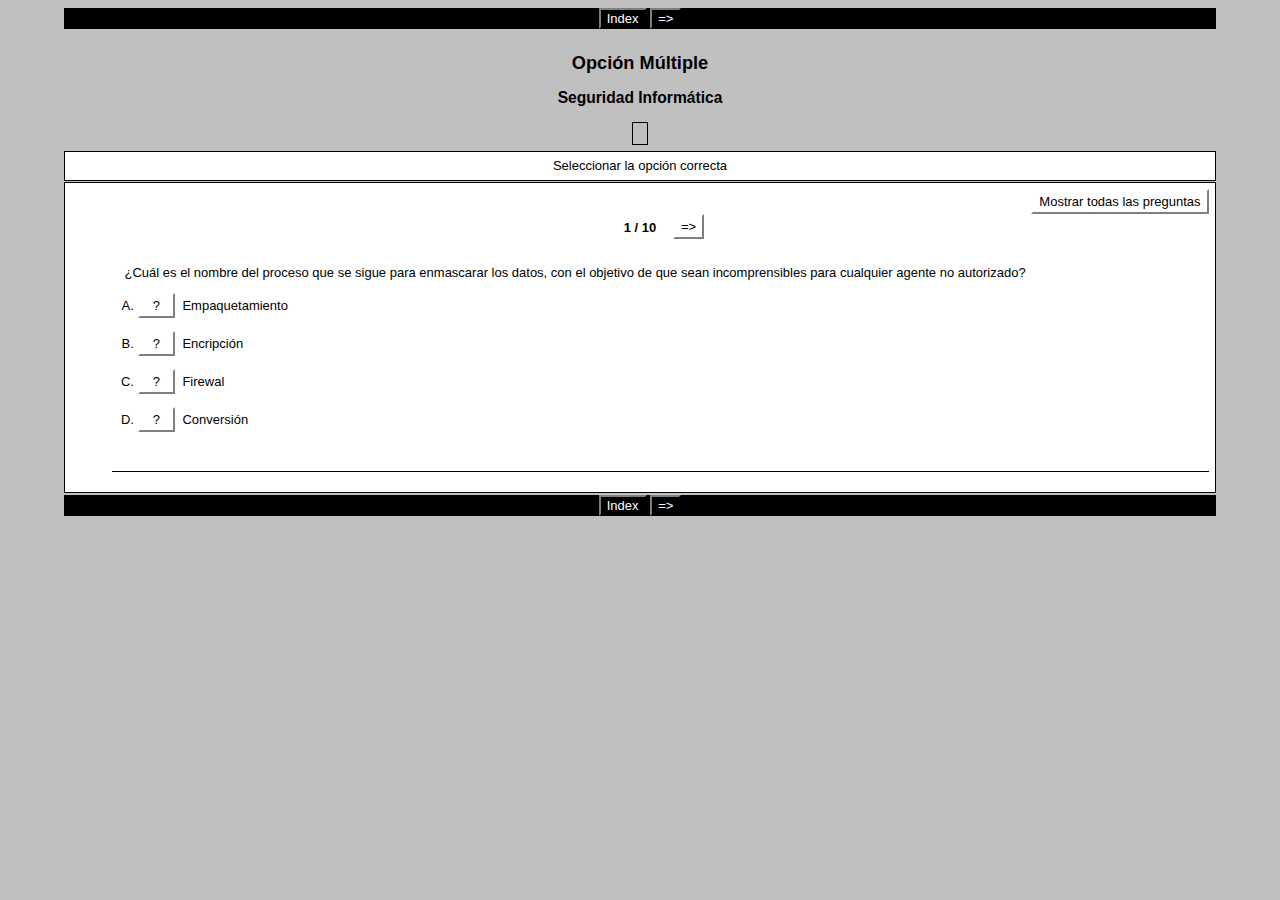
<file: quiz_frame.htm>
<?xml version="1.0"?>
       <!DOCTYPE html PUBLIC "-//W3C//DTD XHTML 1.1//EN" "xhtml11.dtd">
       <html xmlns="http://www.w3.org/1999/xhtml"
             xml:lang="en"><head><meta name="author" content="Created with Hot Potatoes by Half-Baked Software, registered to ferjaher."></meta><meta name="keywords" content="Hot Potatoes, Hot Potatoes, Half-Baked Software, Windows, University of Victoria"></meta>

<link rel="schema.DC" href="http://purl.org/dc/elements/1.1/" />
<meta name="DC:Creator" content="ferjaher" />
<meta name="DC:Title" content="Opci&#x00F3;n M&#x00FA;ltiple" />


<meta http-equiv="Content-Type" content="text/html; charset=iso-8859-1" /> 

<title>
Opci&#x00F3;n M&#x00FA;ltiple
</title>

<!-- Made with executable version 6.3 Release 0 Build 4 -->

<!-- The following insertion allows you to add your own code directly to this head tag from the configuration screen -->



<style type="text/css">


/* This is the CSS stylesheet used in the exercise. */
/* Elements in square brackets are replaced by data based on configuration settings when the exercise is built. */

/* BeginCorePageCSS */

/* Made with executable version 6.3 Release 0 Build 4 */


/* Hack to hide a nested Quicktime player from IE, which can't handle it. */
* html object.MediaPlayerNotForIE {
	display: none;
}

body{
	font-family: Geneva,Arial,sans-serif;
	background-color: #C0C0C0;
	color: #000000;
 
	margin-right: 5%;
	margin-left: 5%;
	font-size: small;
}

p{
	text-align: left;
	margin: 0px;
	font-size: 100%;
}

table,div,span,td{
	font-size: 100%;
	color: #000000;
}

div.Titles{
	padding: 0.5em;;
	text-align: center;
	color: #000000;
}

button{
	font-family: Geneva,Arial,sans-serif;
	font-size: 100%;
	display: inline;
}

.ExerciseTitle{
	font-size: 140%;
	color: #000000;
}

.ExerciseSubtitle{
	font-size: 120%;
	color: #000000;
}

div.StdDiv{
	background-color: #FFFFFF;
	text-align: center;
	font-size: 100%;
	color: #000000;
	padding: 0.5em;
	border-style: solid;
	border-width: 1px 1px 1px 1px;
	border-color: #000000;
	margin-bottom: 1px;
}

/* EndCorePageCSS */

.RTLText{
	text-align: right;
	font-size: 150%;
	direction: rtl;
	font-family: "Simplified Arabic", "Traditional Arabic", "Times New Roman", Geneva,Arial,sans-serif; 
}

.CentredRTLText{
	text-align: center;
	font-size: 150%;
	direction: rtl;
	font-family: "Simplified Arabic", "Traditional Arabic", "Times New Roman", Geneva,Arial,sans-serif; 
}

button p.RTLText{
	text-align: center;
}

.RTLGapBox{
	text-align: right;
	font-size: 150%;
	direction: rtl;
	font-family: "Times New Roman", Geneva,Arial,sans-serif;
}

.Guess{
	font-weight: bold;
}

.CorrectAnswer{
	font-weight: bold;
}

div#Timer{
	padding: 0.25em;
	margin-left: auto;
	margin-right: auto;
	text-align: center;
	color: #000000;
}

span#TimerText{
	padding: 0.25em;
	border-width: 1px;
	border-style: solid;
	font-weight: bold;
	display: none;
	color: #000000;
}

span.Instructions{

}

div.ExerciseText{

}

.FeedbackText, .FeedbackText span.CorrectAnswer, .FeedbackText span.Guess, .FeedbackText span.Answer{
	color: #000000;
}

.LeftItem{
	font-size: 100%;
	color: #000000;
	text-align: left;
}

.RightItem{
	font-weight: bold;
	font-size: 100%;
	color: #000000;
}

span.CorrectMark{

}

input, textarea{
	font-family: Geneva,Arial,sans-serif;
	font-size: 120%;
}

select{
	font-size: 100%;
}

div.Feedback {
	background-color: #C0C0C0;
	left: 33%;
	width: 34%;
	top: 33%;
	z-index: 1;
	border-style: solid;
	border-width: 1px;
	padding: 5px;
	text-align: center;
	color: #000000;
	position: absolute;
	display: none;
	font-size: 100%;
}




div.ExerciseDiv{
	color: #000000;
}

/* JMatch flashcard styles */
table.FlashcardTable{
	background-color: transparent;
	color: #000000;
	border-color: #000000;
	margin-left: 5%;
	margin-right: 5%;
	margin-top: 2em;
	margin-bottom: 2em;
	width: 90%;
	position: relative;
	text-align: center;
	padding: 0px;
}

table.FlashcardTable tr{
	border-style: none;
	margin: 0px;
	padding: 0px;
	background-color: #FFFFFF;
}

table.FlashcardTable td.Showing{
	font-size: 140%;
	text-align: center;
	width: 50%;
	display: table-cell;
	padding: 2em;
	margin: 0px;
	border-style: solid;
	border-width: 1px;
	color: #000000;
	background-color: #FFFFFF;
}

table.FlashcardTable td.Hidden{
	display: none;
}

/* JMix styles */
div#SegmentDiv{
	margin-top: 2em;
	margin-bottom: 2em;
	text-align: center;
}

a.ExSegment{
	font-size: 120%;
	font-weight: bold;
	text-decoration: none;
	color: #000000;
}

span.RemainingWordList{
	font-style: italic;
}

div.DropLine {
	position: absolute;
	text-align: center;
	border-bottom-style: solid;
	border-bottom-width: 1px;
	border-bottom-color: #000000;
	width: 80%;
}

/* JCloze styles */

.ClozeWordList{
	text-align: center;
	font-weight: bold;
}

div.ClozeBody{
	text-align: left;
	margin-top: 2em;
	margin-bottom: 2em;
	line-height: 2.0
}

span.GapSpan{
	font-weight: bold;
}

/* JCross styles */

table.CrosswordGrid{
	margin: auto auto 1em auto;
	border-collapse: collapse;
	padding: 0px;
	background-color: #000000;
}

table.CrosswordGrid tbody tr td{
	width: 1.5em;
	height: 1.5em;
	text-align: center;
	vertical-align: middle;
	font-size: 140%;
	padding: 1px;
	margin: 0px;
	border-style: solid;
	border-width: 1px;
	border-color: #000000;
	color: #000000;
}

table.CrosswordGrid span{
	color: #000000;
}

table.CrosswordGrid td.BlankCell{
	background-color: #000000;
	color: #000000;
}

table.CrosswordGrid td.LetterOnlyCell{
	text-align: center;
	vertical-align: middle;
	background-color: #ffffff;
	color: #000000;
	font-weight: bold;
}

table.CrosswordGrid td.NumLetterCell{
	text-align: left;
	vertical-align: top;
	background-color: #ffffff;
	color: #000000;
	padding: 1px;
	font-weight: bold;
}

.NumLetterCellText{
	cursor: pointer;
	color: #000000;
}

.GridNum{
	vertical-align: super;
	font-size: 66%;
	font-weight: bold;
	text-decoration: none;
	color: #000000;
}

.GridNum:hover, .GridNum:visited{
	color: #000000;
}

table#Clues{
	margin: auto;
	vertical-align: top;
}

table#Clues td{
	vertical-align: top;
}

table.ClueList{
  margin: auto;
}

td.ClueNum{
	text-align: right;
	font-weight: bold;
	vertical-align: top;
}

td.Clue{
	text-align: left;
}

div#ClueEntry{
	text-align: left;
	margin-bottom: 1em;
}

/* Keypad styles */

div.Keypad{
	text-align: center;
	display: none; /* initially hidden, shown if needed */
	margin-bottom: 0.5em;
}

div.Keypad button{
	font-family: Geneva,Arial,sans-serif;
	font-size: 120%;
	background-color: #ffffff;
	color: #000000;
	width: 2em;
}

/* JQuiz styles */

div.QuestionNavigation{
	text-align: center;
}

.QNum{
	margin: 0em 1em 0.5em 1em;
	font-weight: bold;
	vertical-align: middle;
}

textarea{
	font-family: Geneva,Arial,sans-serif;
}

.QuestionText{
	text-align: left;
	margin: 0px;
	font-size: 100%;
}

.Answer{
	font-size: 120%;
	letter-spacing: 0.1em;
}

.PartialAnswer{
	font-size: 120%;
	letter-spacing: 0.1em;
	color: #000000;
}

.Highlight{
	color: #000000;
	background-color: #ffff00;
	font-weight: bold;
	font-size: 120%;
}

ol.QuizQuestions{
	text-align: left;
	list-style-type: none;
}

li.QuizQuestion{
	padding: 1em;
	border-style: solid;
	border-width: 0px 0px 1px 0px;
}

ol.MCAnswers{
	text-align: left;
	list-style-type: upper-alpha;
	padding: 1em;
}

ol.MCAnswers li{
	margin-bottom: 1em;
}

ol.MSelAnswers{
	text-align: left;
	list-style-type: lower-alpha;
	padding: 1em;
}

div.ShortAnswer{
	padding: 1em;
}

.FuncButton {
	text-align: center;
	border-style: solid;

	border-left-color: #ffffff;
	border-top-color: #ffffff;
	border-right-color: #7f7f7f;
	border-bottom-color: #7f7f7f;
	color: #000000;
	background-color: #FFFFFF;

	border-width: 2px;
	padding: 3px 6px 3px 6px;
	cursor: pointer;
}

.FuncButtonUp {
	color: #FFFFFF;
	text-align: center;
	border-style: solid;

	border-left-color: #ffffff;
	border-top-color: #ffffff;
	border-right-color: #7f7f7f;
	border-bottom-color: #7f7f7f;

	background-color: #000000;
	color: #FFFFFF;
	border-width: 2px;
	padding: 3px 6px 3px 6px;
	cursor: pointer;
}

.FuncButtonDown {
	color: #FFFFFF;
	text-align: center;
	border-style: solid;

	border-left-color: #7f7f7f;
	border-top-color: #7f7f7f;
	border-right-color: #ffffff;
	border-bottom-color: #ffffff;
	background-color: #000000;
	color: #FFFFFF;

	border-width: 2px;
	padding: 3px 6px 3px 6px;
	cursor: pointer;
}

/*BeginNavBarStyle*/

div.NavButtonBar{
	background-color: #000000;
	text-align: center;
	margin: 2px 0px 2px 0px;
	clear: both;
	font-size: 100%;
}

.NavButton {
	border-style: solid;
	
	border-left-color: #7f7f7f;
	border-top-color: #7f7f7f;
	border-right-color: #000000;
	border-bottom-color: #000000;
	background-color: #000000;
	color: #ffffff;

	border-width: 2px;
	cursor: pointer;	
}

.NavButtonUp {
	border-style: solid;

	border-left-color: #7f7f7f;
	border-top-color: #7f7f7f;
	border-right-color: #000000;
	border-bottom-color: #000000;
	color: #000000;
	background-color: #ffffff;

	border-width: 2px;
	cursor: pointer;	
}

.NavButtonDown {
	border-style: solid;

	border-left-color: #000000;
	border-top-color: #000000;
	border-right-color: #7f7f7f;
	border-bottom-color: #7f7f7f;
	color: #000000;
	background-color: #ffffff;

	border-width: 2px;
	cursor: pointer;	
}

/*EndNavBarStyle*/

a{
	color: #0000FF;
}

a:visited{
	color: #0000CC;
}

a:hover{
	color: #0000FF;
}

div.CardStyle {
	position: absolute;
	font-family: Geneva,Arial,sans-serif;
	font-size: 100%;
	padding: 5px;
	border-style: solid;
	border-width: 1px;
	color: #000000;
	background-color: #FFFFFF;
	left: -50px;
	top: -50px;
	overflow: visible;
}

.rtl{
	text-align: right;
	font-size: 140%;
}


</style>

<script type="text/javascript">

//<![CDATA[

<!--




function Client(){
//if not a DOM browser, hopeless
	this.min = false; if (document.getElementById){this.min = true;};

	this.ua = navigator.userAgent;
	this.name = navigator.appName;
	this.ver = navigator.appVersion;  

//Get data about the browser
	this.mac = (this.ver.indexOf('Mac') != -1);
	this.win = (this.ver.indexOf('Windows') != -1);

//Look for Gecko
	this.gecko = (this.ua.indexOf('Gecko') > 1);
	if (this.gecko){
		this.geckoVer = parseInt(this.ua.substring(this.ua.indexOf('Gecko')+6, this.ua.length));
		if (this.geckoVer < 20020000){this.min = false;}
	}
	
//Look for Firebird
	this.firebird = (this.ua.indexOf('Firebird') > 1);
	
//Look for Safari
	this.safari = (this.ua.indexOf('Safari') > 1);
	if (this.safari){
		this.gecko = false;
	}
	
//Look for IE
	this.ie = (this.ua.indexOf('MSIE') > 0);
	if (this.ie){
		this.ieVer = parseFloat(this.ua.substring(this.ua.indexOf('MSIE')+5, this.ua.length));
		if (this.ieVer < 5.5){this.min = false;}
	}
	
//Look for Opera
	this.opera = (this.ua.indexOf('Opera') > 0);
	if (this.opera){
		this.operaVer = parseFloat(this.ua.substring(this.ua.indexOf('Opera')+6, this.ua.length));
		if (this.operaVer < 7.04){this.min = false;}
	}
	if (this.min == false){
		alert('Your browser may not be able to handle this page.');
	}
	
//Special case for the horrible ie5mac
	this.ie5mac = (this.ie&&this.mac&&(this.ieVer<6));
}

var C = new Client();

//for (prop in C){
//	alert(prop + ': ' + C[prop]);
//}



//CODE FOR HANDLING NAV BUTTONS AND FUNCTION BUTTONS

//[strNavBarJS]
function NavBtnOver(Btn){
	if (Btn.className != 'NavButtonDown'){Btn.className = 'NavButtonUp';}
}

function NavBtnOut(Btn){
	Btn.className = 'NavButton';
}

function NavBtnDown(Btn){
	Btn.className = 'NavButtonDown';
}
//[/strNavBarJS]

function FuncBtnOver(Btn){
	if (Btn.className != 'FuncButtonDown'){Btn.className = 'FuncButtonUp';}
}

function FuncBtnOut(Btn){
	Btn.className = 'FuncButton';
}

function FuncBtnDown(Btn){
	Btn.className = 'FuncButtonDown';
}

function FocusAButton(){
	if (document.getElementById('CheckButton1') != null){
		document.getElementById('CheckButton1').focus();
	}
	else{
		if (document.getElementById('CheckButton2') != null){
			document.getElementById('CheckButton2').focus();
		}
		else{
			document.getElementsByTagName('button')[0].focus();
		}
	}
}




//CODE FOR HANDLING DISPLAY OF POPUP FEEDBACK BOX

var topZ = 1000;

function ShowMessage(Feedback){
	var Output = Feedback + '<br /><br />';
	document.getElementById('FeedbackContent').innerHTML = Output;
	var FDiv = document.getElementById('FeedbackDiv');
	topZ++;
	FDiv.style.zIndex = topZ;
	FDiv.style.top = TopSettingWithScrollOffset(30) + 'px';

	FDiv.style.display = 'block';

	ShowElements(false, 'input');
	ShowElements(false, 'select');
	ShowElements(false, 'object');
	ShowElements(true, 'object', 'FeedbackContent');

//Focus the OK button
	setTimeout("document.getElementById('FeedbackOKButton').focus()", 50);
	
//
}

function ShowElements(Show, TagName, ContainerToReverse){
// added third argument to allow objects in the feedback box to appear
//IE bug -- hide all the form elements that will show through the popup
//FF on Mac bug : doesn't redisplay objects whose visibility is set to visible
//unless the object's display property is changed

	//get container object (by Id passed in, or use document otherwise)
	TopNode = document.getElementById(ContainerToReverse);
	var Els;
	if (TopNode != null) {
		Els = TopNode.getElementsByTagName(TagName);
	} else {
		Els = document.getElementsByTagName(TagName);
	}

	for (var i=0; i<Els.length; i++){
		if (TagName == "object") {
			//manipulate object elements in all browsers
			if (Show == true){
				Els[i].style.visibility = 'visible';
				//get Mac FireFox to manipulate display, to force screen redraw
				if (C.mac && C.gecko) {Els[i].style.display = '';}
			}
			else{
				Els[i].style.visibility = 'hidden';
				if (C.mac && C.gecko) {Els[i].style.display = 'none';}
			}
		} 
		else {
			// tagName is either input or select (that is, Form Elements)
			// ie6 has a problem with Form elements, so manipulate those
			if (C.ie) {
				if (C.ieVer < 7) {
					if (Show == true){
						Els[i].style.visibility = 'visible';
					}
					else{
						Els[i].style.visibility = 'hidden';
					}
				}
			}
		}
	}
}



function HideFeedback(){
	document.getElementById('FeedbackDiv').style.display = 'none';
	ShowElements(true, 'input');
	ShowElements(true, 'select');
	ShowElements(true, 'object');
	if (Finished == true){
		Finish();
	}
}


//GENERAL UTILITY FUNCTIONS AND VARIABLES

//PAGE DIMENSION FUNCTIONS
function PageDim(){
//Get the page width and height
	this.W = 600;
	this.H = 400;
	this.W = document.getElementsByTagName('body')[0].clientWidth;
	this.H = document.getElementsByTagName('body')[0].clientHeight;
}

var pg = null;

function GetPageXY(El) {
	var XY = {x: 0, y: 0};
	while(El){
		XY.x += El.offsetLeft;
		XY.y += El.offsetTop;
		El = El.offsetParent;
	}
	return XY;
}

function GetScrollTop(){
	if (typeof(window.pageYOffset) == 'number'){
		return window.pageYOffset;
	}
	else{
		if ((document.body)&&(document.body.scrollTop)){
			return document.body.scrollTop;
		}
		else{
			if ((document.documentElement)&&(document.documentElement.scrollTop)){
				return document.documentElement.scrollTop;
			}
			else{
				return 0;
			}
		}
	}
}

function GetViewportHeight(){
	if (typeof window.innerHeight != 'undefined'){
		return window.innerHeight;
	}
	else{
		if (((typeof document.documentElement != 'undefined')&&(typeof document.documentElement.clientHeight !=
     'undefined'))&&(document.documentElement.clientHeight != 0)){
			return document.documentElement.clientHeight;
		}
		else{
			return document.getElementsByTagName('body')[0].clientHeight;
		}
	}
}

function TopSettingWithScrollOffset(TopPercent){
	var T = Math.floor(GetViewportHeight() * (TopPercent/100));
	return GetScrollTop() + T; 
}

//CODE FOR AVOIDING LOSS OF DATA WHEN BACKSPACE KEY INVOKES history.back()
var InTextBox = false;

function SuppressBackspace(e){ 
	if (InTextBox == true){return;}
	if (C.ie) {
		thisKey = window.event.keyCode;
	}
	else {
		thisKey = e.keyCode;
	}

	var Suppress = false;

	if (thisKey == 8) {
		Suppress = true;
	}

	if (Suppress == true){
		if (C.ie){
			window.event.returnValue = false;	
			window.event.cancelBubble = true;
		}
		else{
			e.preventDefault();
		}
	}
}

if (C.ie){
	document.attachEvent('onkeydown',SuppressBackspace);
	window.attachEvent('onkeydown',SuppressBackspace);
}
else{
	if (window.addEventListener){
		window.addEventListener('keypress',SuppressBackspace,false);
	}
}

function ReduceItems(InArray, ReduceToSize){
	var ItemToDump=0;
	var j=0;
	while (InArray.length > ReduceToSize){
		ItemToDump = Math.floor(InArray.length*Math.random());
		InArray.splice(ItemToDump, 1);
	}
}

function Shuffle(InArray){
	var Num;
	var Temp = new Array();
	var Len = InArray.length;

	var j = Len;

	for (var i=0; i<Len; i++){
		Temp[i] = InArray[i];
	}

	for (i=0; i<Len; i++){
		Num = Math.floor(j  *  Math.random());
		InArray[i] = Temp[Num];

		for (var k=Num; k < (j-1); k++) {
			Temp[k] = Temp[k+1];
		}
		j--;
	}
	return InArray;
}

function WriteToInstructions(Feedback) {
	document.getElementById('InstructionsDiv').innerHTML = Feedback;

}




function EscapeDoubleQuotes(InString){
	return InString.replace(/"/g, '&quot;')
}

function TrimString(InString){
        var x = 0;

        if (InString.length != 0) {
                while ((InString.charAt(InString.length - 1) == '\u0020') || (InString.charAt(InString.length - 1) == '\u000A') || (InString.charAt(InString.length - 1) == '\u000D')){
                        InString = InString.substring(0, InString.length - 1)
                }

                while ((InString.charAt(0) == '\u0020') || (InString.charAt(0) == '\u000A') || (InString.charAt(0) == '\u000D')){
                        InString = InString.substring(1, InString.length)
                }

                while (InString.indexOf('  ') != -1) {
                        x = InString.indexOf('  ')
                        InString = InString.substring(0, x) + InString.substring(x+1, InString.length)
                 }

                return InString;
        }

        else {
                return '';
        }
}

function FindLongest(InArray){
	if (InArray.length < 1){return -1;}

	var Longest = 0;
	for (var i=1; i<InArray.length; i++){
		if (InArray[i].length > InArray[Longest].length){
			Longest = i;
		}
	}
	return Longest;
}

//UNICODE CHARACTER FUNCTIONS
function IsCombiningDiacritic(CharNum){
	var Result = (((CharNum >= 0x0300)&&(CharNum <= 0x370))||((CharNum >= 0x20d0)&&(CharNum <= 0x20ff)));
	Result = Result || (((CharNum >= 0x3099)&&(CharNum <= 0x309a))||((CharNum >= 0xfe20)&&(CharNum <= 0xfe23)));
	return Result;
}

function IsCJK(CharNum){
	return ((CharNum >= 0x3000)&&(CharNum < 0xd800));
}

//SETUP FUNCTIONS
//BROWSER WILL REFILL TEXT BOXES FROM CACHE IF NOT PREVENTED
function ClearTextBoxes(){
	var NList = document.getElementsByTagName('input');
	for (var i=0; i<NList.length; i++){
		if ((NList[i].id.indexOf('Guess') > -1)||(NList[i].id.indexOf('Gap') > -1)){
			NList[i].value = '';
		}
		if (NList[i].id.indexOf('Chk') > -1){
			NList[i].checked = '';
		}
	}
}

//EXTENSION TO ARRAY OBJECT
function Array_IndexOf(Input){
	var Result = -1;
	for (var i=0; i<this.length; i++){
		if (this[i] == Input){
			Result = i;
		}
	}
	return Result;
}
Array.prototype.indexOf = Array_IndexOf;

//IE HAS RENDERING BUG WITH BOTTOM NAVBAR
function RemoveBottomNavBarForIE(){
	if ((C.ie)&&(document.getElementById('Reading') != null)){
		if (document.getElementById('BottomNavBar') != null){
			document.getElementById('TheBody').removeChild(document.getElementById('BottomNavBar'));
		}
	}
}




//HOTPOTNET-RELATED CODE

var HPNStartTime = (new Date()).getTime();
var SubmissionTimeout = 30000;
var Detail = ''; //Global that is used to submit tracking data

function Finish(){
//If there's a form, fill it out and submit it
	if (document.store != null){
		Frm = document.store;
		Frm.starttime.value = HPNStartTime;
		Frm.endtime.value = (new Date()).getTime();
		Frm.mark.value = Score;
		Frm.detail.value = Detail;
		Frm.submit();
	}
}





//JQUIZ CORE JAVASCRIPT CODE

var CurrQNum = 0;
var CorrectIndicator = ':-)';
var IncorrectIndicator = 'X';
var YourScoreIs = 'Su Puntaje es';

//New for 6.2.2.0
var CompletedSoFar = 'Preguntas completado hasta el momento: ';
var ExerciseCompleted = 'Usted ha completado el ejercicio.';
var ShowCompletedSoFar = true;

var ContinuousScoring = true;
var CorrectFirstTime = 'Preguntas respondidas correctamente la primera vez: ';
var ShowCorrectFirstTime = true;
var ShuffleQs = false;
var ShuffleAs = false;
var DefaultRight = 'Correcto!';
var DefaultWrong = '&#x00A1;Lo siento! Intentar de nuevo.';
var QsToShow = 10;
var Score = 0;
var Finished = false;
var Qs = null;
var QArray = new Array();
var ShowingAllQuestions = false;
var ShowAllQuestionsCaption = 'Mostrar todas las preguntas';
var ShowOneByOneCaption = 'Mostrar preguntas una a una';
var State = new Array();
var Feedback = '';
var TimeOver = false;
var strInstructions = '';
var Locked = false;

//The following variable can be used to add a message explaining that
//the question is finished, so no further marking will take place.
var strQuestionFinished = '';

function CompleteEmptyFeedback(){
	var QNum, ANum;
	for (QNum=0; QNum<I.length; QNum++){
//Only do this if not multi-select
		if (I[QNum][2] != '3'){
  		for (ANum = 0; ANum<I[QNum][3].length; ANum++){
  			if (I[QNum][3][ANum][1].length < 1){
  				if (I[QNum][3][ANum][2] > 0){
  					I[QNum][3][ANum][1] = DefaultRight;
  				}
  				else{
  					I[QNum][3][ANum][1] = DefaultWrong;
  				}
  			}
  		}
		}
	}
}

function SetUpQuestions(){
	var AList = new Array(); 
	var QList = new Array();
	var i, j;
	Qs = document.getElementById('Questions');
	while (Qs.getElementsByTagName('li').length > 0){
		QList.push(Qs.removeChild(Qs.getElementsByTagName('li')[0]));
	}
	var DumpItem = 0;
	if (QsToShow > QList.length){
		QsToShow = QList.length;
	}
	while (QsToShow < QList.length){
		DumpItem = Math.floor(QList.length*Math.random());
		for (j=DumpItem; j<(QList.length-1); j++){
			QList[j] = QList[j+1];
		}
		QList.length = QList.length-1;
	}
	if (ShuffleQs == true){
		QList = Shuffle(QList);
	}
	if (ShuffleAs == true){
		var As;
		for (var i=0; i<QList.length; i++){
			As = QList[i].getElementsByTagName('ol')[0];
			if (As != null){
  			AList.length = 0;
				while (As.getElementsByTagName('li').length > 0){
					AList.push(As.removeChild(As.getElementsByTagName('li')[0]));
				}
				AList = Shuffle(AList);
				for (j=0; j<AList.length; j++){
					As.appendChild(AList[j]);
				}
			}
		}
	}
	
	for (i=0; i<QList.length; i++){
		Qs.appendChild(QList[i]);
		QArray[QArray.length] = QList[i];
	}

//Show the first item
	QArray[0].style.display = '';
	
//Now hide all except the first item
	for (i=1; i<QArray.length; i++){
		QArray[i].style.display = 'none';
	}		
	SetQNumReadout();
	
	SetFocusToTextbox();
}

function SetFocusToTextbox(){
//if there's a textbox, set the focus in it
	if (QArray[CurrQNum].getElementsByTagName('input')[0] != null){
		QArray[CurrQNum].getElementsByTagName('input')[0].focus();
//and show a keypad if there is one
		if (document.getElementById('CharacterKeypad') != null){
			document.getElementById('CharacterKeypad').style.display = 'block';
		}
	}
	else{
  	if (QArray[CurrQNum].getElementsByTagName('textarea')[0] != null){
  		QArray[CurrQNum].getElementsByTagName('textarea')[0].focus();	
//and show a keypad if there is one
			if (document.getElementById('CharacterKeypad') != null){
				document.getElementById('CharacterKeypad').style.display = 'block';
			}
		}
//This added for 6.0.4.11: hide accented character buttons if no textbox
		else{
			if (document.getElementById('CharacterKeypad') != null){
				document.getElementById('CharacterKeypad').style.display = 'none';
			}
		}
	}
}

function ChangeQ(ChangeBy){
//The following line prevents moving to another question until the current
//question is answered correctly. Uncomment it to enable this behaviour. 
//	if (State[CurrQNum][0] == -1){return;}
	if (((CurrQNum + ChangeBy) < 0)||((CurrQNum + ChangeBy) >= QArray.length)){return;}
	QArray[CurrQNum].style.display = 'none';
	CurrQNum += ChangeBy;
	QArray[CurrQNum].style.display = '';
//Undocumented function added 10/12/2004
	ShowSpecialReadingForQuestion();
	SetQNumReadout();
	SetFocusToTextbox();
}

var HiddenReadingShown = false;
function ShowSpecialReadingForQuestion(){
//Undocumented function for showing specific reading text elements which change with each question
//Added on 10/12/2004
	if (document.getElementById('ReadingDiv') != null){
		if (HiddenReadingShown == true){
			document.getElementById('ReadingDiv').innerHTML = '';
		}
		if (QArray[CurrQNum] != null){
//Fix for 6.0.4.25
			var Children = QArray[CurrQNum].getElementsByTagName('div');
			for (var i=0; i<Children.length; i++){
			if (Children[i].className=="HiddenReading"){
					document.getElementById('ReadingDiv').innerHTML = Children[i].innerHTML;
					HiddenReadingShown = true;
//Hide the ShowAllQuestions button to avoid confusion
					if (document.getElementById('ShowMethodButton') != null){
						document.getElementById('ShowMethodButton').style.display = 'none';
					}
				}
			}	
		}
	}
}

function SetQNumReadout(){
	document.getElementById('QNumReadout').innerHTML = (CurrQNum+1) + ' / ' + QArray.length;
	if ((CurrQNum+1) >= QArray.length){
		if (document.getElementById('NextQButton') != null){
			document.getElementById('NextQButton').style.visibility = 'hidden';
		}
	}
	else{
		if (document.getElementById('NextQButton') != null){
			document.getElementById('NextQButton').style.visibility = 'visible';
		}
	}
	if (CurrQNum <= 0){
		if (document.getElementById('PrevQButton') != null){
			document.getElementById('PrevQButton').style.visibility = 'hidden';
		}
	}
	else{
		if (document.getElementById('PrevQButton') != null){
			document.getElementById('PrevQButton').style.visibility = 'visible';
		}
	}
}

var I=new Array();
I[0]=new Array();I[0][0]=100;
I[0][1]='';
I[0][2]='0';
I[0][3]=new Array();
I[0][3][0]=new Array('Empaquetamiento','',0,0,1);
I[0][3][1]=new Array('Encripci\u00F3n','',1,100,1);
I[0][3][2]=new Array('Firewal','',0,0,1);
I[0][3][3]=new Array('Conversi\u00F3n','',0,0,1);
I[1]=new Array();I[1][0]=100;
I[1][1]='';
I[1][2]='0';
I[1][3]=new Array();
I[1][3][0]=new Array('La seguridad inform\u00E1tica','',1,100,1);
I[1][3][1]=new Array('La legislaci\u00F3n inform\u00E1tica','',0,0,1);
I[1][3][2]=new Array('La ingenier\u00EDa de sistemas','',0,0,1);
I[1][3][3]=new Array('Los protocolos de seguridad','',0,0,1);
I[2]=new Array();I[2][0]=100;
I[2][1]='';
I[2][2]='0';
I[2][3]=new Array();
I[2][3][0]=new Array('Hackers','',0,0,1);
I[2][3][1]=new Array('Crackers','',1,100,1);
I[2][3][2]=new Array('Holigans','',0,0,1);
I[3]=new Array();I[3][0]=100;
I[3][1]='';
I[3][2]='3';
I[3][3]=new Array();
I[3][3][0]=new Array('Confidencialidad','',1,100,1);
I[3][3][1]=new Array('Autenticaci\u00F3n','',0,0,1);
I[3][3][2]=new Array('Integridad','',1,100,1);
I[3][3][3]=new Array('Disponibilidad','',1,100,1);
I[4]=new Array();I[4][0]=100;
I[4][1]='';
I[4][2]='0';
I[4][3]=new Array();
I[4][3][0]=new Array('El auditor de seguridad inform\u00E1tica','',0,0,1);
I[4][3][1]=new Array('El programador','',0,0,1);
I[4][3][2]=new Array('El usuario','',1,100,1);
I[4][3][3]=new Array('El jefe se sistemas','',0,0,1);
I[5]=new Array();I[5][0]=100;
I[5][1]='';
I[5][2]='3';
I[5][3]=new Array();
I[5][3][0]=new Array('Es una actividad t\u00E1ctico/operacional','',1,100,1);
I[5][3][1]=new Array('Es una actividad estrat\u00E9gica/direccional','',0,0,1);
I[5][3][2]=new Array('Implementa t\u00E9cnicas de protecci\u00F3n de la informaci\u00F3n','',1,100,1);
I[5][3][3]=new Array('Analiza los riesgos, realiza planes y esquematiza normas','',0,0,1);
I[6]=new Array();I[6][0]=100;
I[6][1]='';
I[6][2]='3';
I[6][3]=new Array();
I[6][3][0]=new Array('Conoce, gestiona y minimiza los riesgos inform\u00E1ticos','',1,100,1);
I[6][3][1]=new Array('Almacena, controla y maneja los riesgos inform\u00E1ticos','',0,0,1);
I[6][3][2]=new Array('Garantiza la seguridad de la informaci\u00F3n','',1,100,1);
I[6][3][3]=new Array('Garantiza la informaci\u00F3n de la seguridad','',0,0,1);
I[7]=new Array();I[7][0]=100;
I[7][1]='';
I[7][2]='3';
I[7][3]=new Array();
I[7][3][0]=new Array('Terremotos y vandalismo','',0,0,1);
I[7][3][1]=new Array('Virus y espionaje','',1,100,1);
I[7][3][2]=new Array('Spam y robo de identidad','',1,100,1);
I[7][3][3]=new Array('Inundaciones e incendios','',0,0,1);
I[8]=new Array();I[8][0]=100;
I[8][1]='';
I[8][2]='3';
I[8][3]=new Array();
I[8][3][0]=new Array('Es una actividad t\u00E1ctico/operacional','',0,0,1);
I[8][3][1]=new Array('Es una actividad estrat\u00E9gica/direccional','',1,100,1);
I[8][3][2]=new Array('Implementa t\u00E9cnicas de protecci\u00F3n de la informaci\u00F3n','',0,0,1);
I[8][3][3]=new Array('Analiza los riesgos, realiza planes y esquematiza normas','',1,100,1);
I[9]=new Array();I[9][0]=100;
I[9][1]='';
I[9][2]='0';
I[9][3]=new Array();
I[9][3][0]=new Array('HTTP','',0,0,1);
I[9][3][1]=new Array('FTP','',0,0,1);
I[9][3][2]=new Array('HTTPS','',1,100,1);
I[9][3][3]=new Array('SMTP','',0,0,1);


function StartUp(){
	RemoveBottomNavBarForIE();

//If there's only one question, no need for question navigation controls
	if (QsToShow < 2){
		document.getElementById('QNav').style.display = 'none';
	}
	
//Stash the instructions so they can be redisplayed
	strInstructions = document.getElementById('InstructionsDiv').innerHTML;
	

	

	

	
	CompleteEmptyFeedback();

	SetUpQuestions();
	ClearTextBoxes();
	CreateStatusArray();
	

	setTimeout('StartTimer()', 50);

	
//Check search string for q parameter
	if (document.location.search.length > 0){
		if (ShuffleQs == false){
			var JumpTo = parseInt(document.location.search.substring(1,document.location.search.length))-1;
			if (JumpTo <= QsToShow){
				ChangeQ(JumpTo);
			}
		}
	}
//Undocumented function added 10/12/2004
	ShowSpecialReadingForQuestion();
}

function ShowHideQuestions(){
	FuncBtnOut(document.getElementById('ShowMethodButton'));
	document.getElementById('ShowMethodButton').style.display = 'none';
	if (ShowingAllQuestions == false){
		for (var i=0; i<QArray.length; i++){
				QArray[i].style.display = '';
			}
		document.getElementById('Questions').style.listStyleType = 'decimal';
		document.getElementById('OneByOneReadout').style.display = 'none';
		document.getElementById('ShowMethodButton').innerHTML = ShowOneByOneCaption;
		ShowingAllQuestions = true;
	}
	else{
		for (var i=0; i<QArray.length; i++){
				if (i != CurrQNum){
					QArray[i].style.display = 'none';
				}
			}
		document.getElementById('Questions').style.listStyleType = 'none';
		document.getElementById('OneByOneReadout').style.display = '';
		document.getElementById('ShowMethodButton').innerHTML = ShowAllQuestionsCaption;
		ShowingAllQuestions = false;	
	}
	document.getElementById('ShowMethodButton').style.display = 'inline';
}

function CreateStatusArray(){
	var QNum, ANum;
//For each item in the item array
	for (QNum=0; QNum<I.length; QNum++){
//Check if the question still exists (hasn't been nuked by showing a random selection)
		if (document.getElementById('Q_' + QNum) != null){
			State[QNum] = new Array();
			State[QNum][0] = -1; //Score for this q; -1 shows question not done yet
			State[QNum][1] = new Array(); //answers
			for (ANum = 0; ANum<I[QNum][3].length; ANum++){
				State[QNum][1][ANum] = 0; //answer not chosen yet; when chosen, will store its position in the series of choices
			}
			State[QNum][2] = 0; //tries at this q so far
			State[QNum][3] = 0; //incrementing percent-correct values of selected answers
			State[QNum][4] = 0; //penalties incurred for hints
			State[QNum][5] = ''; //Sequence of answers chosen by number
		}
		else{
			State[QNum] = null;
		}
	}
}



function CheckMCAnswer(QNum, ANum, Btn){
//if question doesn't exist, bail
	if (State[QNum].length < 1){return;}
	
//Get the feedback
	Feedback = I[QNum][3][ANum][1];
	
//Now show feedback and bail if question already complete
	if (State[QNum][0] > -1){
//Add an extra message explaining that the question
// is finished if defined by the user
		if (strQuestionFinished.length > 0){Feedback += '<br />' + strQuestionFinished;}
//Show the feedback
		ShowMessage(Feedback);
//New for 6.2.2.1: If you want to mark an answer as correct even when it's the final choice, uncomment this line.
//		if (I[QNum][3][ANum][2] >= 1){Btn.innerHTML = CorrectIndicator;}else{Btn.innerHTML = IncorrectIndicator;}	
		return;
	}
	
//Hide the button while processing
	Btn.style.display = 'none';

//Increment the number of tries
	State[QNum][2]++;
	
//Add the percent-correct value of this answer
	State[QNum][3] += I[QNum][3][ANum][3];
	
//Store the try number in the answer part of the State array, for tracking purposes
	State[QNum][1][ANum] = State[QNum][2];
	if (State[QNum][5].length > 0){State[QNum][5] += ' | ';}
	State[QNum][5] += String.fromCharCode(65+ANum);
	
//Should this answer be accepted as correct?
	if (I[QNum][3][ANum][2] < 1){
//It's wrong

//Mark the answer
		Btn.innerHTML = IncorrectIndicator;
		
//Remove any previous score unless exercise is finished (6.0.3.8+)
		if (Finished == false){
			WriteToInstructions(strInstructions);
		}	
		
//Check whether this leaves just one MC answer unselected, in which case the Q is terminated
		var RemainingAnswer = FinalAnswer(QNum);
		if (RemainingAnswer > -1){
//Behave as if the last answer had been selected, but give no credit for it
//Increment the number of tries
			State[QNum][2]++;		
		
//Calculate the score for this question
			CalculateMCQuestionScore(QNum);
			
//Get the overall score and add it to the feedback
			CalculateOverallScore();
//New for 6.2.2.1
			var QsDone = CheckQuestionsCompleted();
			if ((ContinuousScoring == true)||(Finished == true)){
				Feedback += '<br />' + YourScoreIs + ' ' + Score + '%.' + '<br />' + QsDone;
				WriteToInstructions(YourScoreIs + ' ' + Score + '%.' + '<br />' + QsDone);
			}
			else{
				WriteToInstructions(QsDone);
			}
		}
	}
	else{
//It's right
//Mark the answer
		Btn.innerHTML = CorrectIndicator;
				
//Calculate the score for this question
		CalculateMCQuestionScore(QNum);
		
//New for 6.2.2.0
		var QsDone = CheckQuestionsCompleted();

//Get the overall score and add it to the feedback
		if (ContinuousScoring == true){
			CalculateOverallScore();
			if ((ContinuousScoring == true)||(Finished == true)){
				Feedback += '<br />' + YourScoreIs + ' ' + Score + '%.' + '<br />' + QsDone;
				WriteToInstructions(YourScoreIs + ' ' + Score + '%.' + '<br />' + QsDone);
			}
		}
		else{
			WriteToInstructions(QsDone);
		}
	}
	
//Show the button again
	Btn.style.display = 'inline';
	
//Finally, show the feedback	
	ShowMessage(Feedback);
	
//Check whether all questions are now done
	CheckFinished();
}

function CalculateMCQuestionScore(QNum){
	var Tries = State[QNum][2] + State[QNum][4]; //include tries and hint penalties
	var PercentCorrect = State[QNum][3];
	var TotAns = GetTotalMCAnswers(QNum);
	var HintPenalties = State[QNum][4];
	
//Make sure it's not already complete

	if (State[QNum][0] < 0){
//Allow for Hybrids
		if (HintPenalties >= 1){
			State[QNum][0] = 0;
		}
		else{
//This line calculates the score for this question
			if (TotAns == 1){
				State[QNum][0] = 1;
			}
			else{
				State[QNum][0] = ((TotAns-((Tries*100)/State[QNum][3]))/(TotAns-1));
			}
		}
//Fix for Safari bug added for version 6.0.3.42 (negative infinity problem)
		if ((State[QNum][0] < 0)||(State[QNum][0] == Number.NEGATIVE_INFINITY)){
			State[QNum][0] = 0;
		}
	}
}

function GetTotalMCAnswers(QNum){
	var Result = 0;
	for (var ANum=0; ANum<I[QNum][3].length; ANum++){
		if (I[QNum][3][ANum][4] == 1){ //This is an MC answer
			Result++;
		}
	}
	return Result;
}

function FinalAnswer(QNum){
	var UnchosenAnswers = 0;
	var FinalAnswer = -1;
	for (var ANum=0; ANum<I[QNum][3].length; ANum++){
		if (I[QNum][3][ANum][4] == 1){ //This is an MC answer
			if (State[QNum][1][ANum] < 1){ //This answer hasn't been chosen yet
				UnchosenAnswers++;
				FinalAnswer = ANum;
			}
		}
	}
	if (UnchosenAnswers == 1){
		return FinalAnswer;
	}
	else{
		return -1;
	}
}





function CheckMultiSelAnswer(QNum){
//bail if question doesn't exist or exercise finished
	if ((State[QNum].length < 1)||(Finished == true)){return;}

//Increment the tries for this question
	State[QNum][2]++;
	
	var ShouldBeChecked;
	var Matches = 0;
	if (State[QNum][5].length > 0){State[QNum][5] += ' | ';}
	
//Check if there are any mismatches
	Feedback = '';
	var CheckBox = null;
	for (var ANum=0; ANum<I[QNum][3].length; ANum++){
		CheckBox = document.getElementById('Q_' + QNum + '_' + ANum + '_Chk');
		if (CheckBox.checked == true){
			State[QNum][5] += 'Y';
		}
		else{
			State[QNum][5] += 'N';
		}
		ShouldBeChecked = (I[QNum][3][ANum][2] == 1);
		if (ShouldBeChecked == CheckBox.checked){
			Matches++;
		}
		else{
			Feedback = I[QNum][3][ANum][1];
		}
	}
//Add the hit readout
	Feedback = Matches + ' / ' + I[QNum][3].length + '<br />' + Feedback;
	if (Matches == I[QNum][3].length){
//It's right
		CalculateMultiSelQuestionScore(QNum);
		
//New for 6.2.2.0
		var QsDone = CheckQuestionsCompleted();
		
		if (ContinuousScoring == true){
			CalculateOverallScore();
			if ((ContinuousScoring == true)||(Finished == true)){
				Feedback += '<br />' + YourScoreIs + ' ' + Score + '%.' + '<br />' + QsDone;
				WriteToInstructions(YourScoreIs + ' ' + Score + '%.' + '<br />' + QsDone);
			}
			else{
				WriteToInstructions(QsDone);
			}
		}
	}
	else{
//It's wrong -- Remove any previous score unless exercise is finished (6.0.3.8+)
		if (Finished == false){
			WriteToInstructions(strInstructions);
		}	
	}
		
//Show the feedback
	ShowMessage(Feedback);
	
//Check whether all questions are now done
	CheckFinished();
}

function CalculateMultiSelQuestionScore(QNum){
	var Tries = State[QNum][2];
	var TotAns = State[QNum][1].length;
	
//Make sure it's not already complete
	if (State[QNum][0] < 0){
		State[QNum][0] = (TotAns - (Tries-1)) / TotAns;
		if (State[QNum][0] < 0){
			State[QNum][0] = 0;
		}
	}
}



function CalculateOverallScore(){
	var TotalWeighting = 0;
	var TotalScore = 0;
	
	for (var QNum=0; QNum<State.length; QNum++){
		if (State[QNum] != null){
			if (State[QNum][0] > -1){
				TotalWeighting += I[QNum][0];
				TotalScore += (I[QNum][0] * State[QNum][0]);
			}
		}
	}
	if (TotalWeighting > 0){
		Score = Math.floor((TotalScore/TotalWeighting)*100);
	}
	else{
//if TotalWeighting is 0, no questions so far have any value, so 
//no penalty should be shown.
		Score = 100; 
	}
}

//New for 6.2.2.0
function CheckQuestionsCompleted(){
	if (ShowCompletedSoFar == false){return '';}
	var QsCompleted = 0;
	for (var QNum=0; QNum<State.length; QNum++){
		if (State[QNum] != null){
			if (State[QNum][0] >= 0){
				QsCompleted++;
			}
		}
	}
//Fixes for 6.2.2.2
	if (QsCompleted >= QArray.length){
		return ExerciseCompleted;
	}
	else{
		return CompletedSoFar + ' ' + QsCompleted + '/' + QArray.length + '.';
	}
}

function CheckFinished(){
	var FB = '';
	var AllDone = true;
	for (var QNum=0; QNum<State.length; QNum++){
		if (State[QNum] != null){
			if (State[QNum][0] < 0){
				AllDone = false;
			}
		}
	}
	if (AllDone == true){
	
//Report final score and submit if necessary
		CalculateOverallScore();
		FB = YourScoreIs + ' ' + Score + '%.';
		if (ShowCorrectFirstTime == true){
			var CFT = 0;
			for (QNum=0; QNum<State.length; QNum++){
				if (State[QNum] != null){
					if (State[QNum][0] >= 1){
						CFT++;
					}
				}
			}
			FB += '<br />' + CorrectFirstTime + ' ' + CFT + '/' + QsToShow;
		}
		
//New for 6.2.2.0
		FB += '<br />' + ExerciseCompleted;
		
		WriteToInstructions(FB);
		
		Finished == true;

		window.clearInterval(Interval);




		TimeOver = true;
		Locked = true;
		


		Finished = true;
		Detail = '<?xml version="1.0"?><hpnetresult><fields>';
		for (QNum=0; QNum<State.length; QNum++){
			if (State[QNum] != null){
				if (State[QNum][5].length > 0){
					Detail += '<field><fieldname>Question #' + (QNum+1) + '</fieldname><fieldtype>question-tracking</fieldtype><fieldlabel>Q ' + (QNum+1) + '</fieldlabel><fieldlabelid>QuestionTrackingField</fieldlabelid><fielddata>' + State[QNum][5] + '</fielddata></field>';
				}
			}
		}
		Detail += '</fields></hpnetresult>';
		setTimeout('Finish()', SubmissionTimeout);
	}

}


function TimesUp(){
	document.getElementById('Timer').innerHTML = '&#x00A1;Su tiemp ha terminado!';

	TimeOver = true;
	Finished = true;
	ShowMessage('&#x00A1;Su tiemp ha terminado!');
	
//Set all remaining scores to 0
	for (var QNum=0; QNum<State.length; QNum++){
		if (State[QNum] != null){
			if (State[QNum][0] < 0){
				State[QNum][0] = 0;
			}
		}
	}
	CheckFinished();
}








//CODE FOR HANDLING TIMER
//Timer code
var Seconds = 900;
var Interval = null;

function StartTimer(){
	Interval = window.setInterval('DownTime()',1000);
	document.getElementById('TimerText').style.display = 'inline';
}

function DownTime(){
	var ss = Seconds % 60;
	if (ss<10){
		ss='0' + ss + '';
	}

	var mm = Math.floor(Seconds / 60);

	if (document.getElementById('Timer') == null){
		return;
	}

	document.getElementById('TimerText').innerHTML = mm + ':' + ss;
	if (Seconds < 1){
		window.clearInterval(Interval);
		TimeOver = true;
		TimesUp();
	}
	Seconds--;
}






//-->

//]]>

</script>


</head>

<body onload="StartUp()" id="TheBody" >

<!-- BeginTopNavButtons -->


<div class="NavButtonBar" id="TopNavBar">




<button class="NavButton" onfocus="NavBtnOver(this)" onblur="NavBtnOut(this)"  onmouseover="NavBtnOver(this)" onmouseout="NavBtnOut(this)" onmousedown="NavBtnDown(this)" onmouseup="NavBtnOut(this)" onclick="location='contents.htm'; return false;"> Index </button>



<button class="NavButton" onfocus="NavBtnOver(this)" onblur="NavBtnOut(this)" onmouseover="NavBtnOver(this)" onmouseout="NavBtnOut(this)" onmousedown="NavBtnDown(this)" onmouseup="NavBtnOut(this)" onclick="location='nextpage.htm'; return false;">=&gt;</button>


</div>



<!-- EndTopNavButtons -->

<div class="Titles">
	<h2 class="ExerciseTitle">Opci&#x00F3;n M&#x00FA;ltiple</h2>

	<h3 class="ExerciseSubtitle">Seguridad Inform&#x00E1;tica</h3>


<div id="Timer"><span id="TimerText">&nbsp;&nbsp;</span></div>


</div>

<div id="InstructionsDiv" class="StdDiv">
	<div id="Instructions">Seleccionar la opci&#x00F3;n correcta</div>
</div>




<div id="MainDiv" class="StdDiv">
 
<div id="QNav" class="QuestionNavigation">

<p style="text-align: right;">
<button id="ShowMethodButton" class="FuncButton" onfocus="FuncBtnOver(this)" onblur="FuncBtnOut(this)" onmouseover="FuncBtnOver(this)" onmouseout="FuncBtnOut(this)" onmousedown="FuncBtnDown(this)" onmouseup="FuncBtnOver(this)" onclick="ShowHideQuestions(); return false;">Mostrar todas las preguntas</button>
</p>

<div id="OneByOneReadout">
<button id="PrevQButton" class="FuncButton" onfocus="FuncBtnOver(this)" onblur="FuncBtnOut(this)" onmouseover="FuncBtnOver(this)" onmouseout="FuncBtnOut(this)" onmousedown="FuncBtnDown(this)" onmouseup="FuncBtnOver(this)" onclick="ChangeQ(-1); return false;">&lt;=</button>

<span id="QNumReadout" class="QNum">&nbsp;</span>

<button id="NextQButton" class="FuncButton" onfocus="FuncBtnOver(this)" onblur="FuncBtnOut(this)" onmouseover="FuncBtnOver(this)" onmouseout="FuncBtnOut(this)" onmousedown="FuncBtnDown(this)" onmouseup="FuncBtnOver(this)" onclick="ChangeQ(1); return false;">=&gt;</button>
<br />
</div>

</div>
 
<ol class="QuizQuestions" id="Questions">
<li class="QuizQuestion" id="Q_0" style="display: none;"><div class="QuestionText">&#x00BF;Cu&#x00E1;l es el nombre del proceso que se sigue para enmascarar los datos, con el objetivo de que sean incomprensibles para cualquier agente no autorizado?</div><ol class="MCAnswers"><li id="Q_0_0"><button class="FuncButton" onfocus="FuncBtnOver(this)" onblur="FuncBtnOut(this)" onmouseover="FuncBtnOver(this)" onmouseout="FuncBtnOut(this)"  onmousedown="FuncBtnDown(this)" onmouseup="FuncBtnOut(this)" id="Q_0_0_Btn" onclick="CheckMCAnswer(0,0,this)">&nbsp;&nbsp;?&nbsp;&nbsp;</button>&nbsp;&nbsp;Empaquetamiento</li><li id="Q_0_1"><button class="FuncButton" onfocus="FuncBtnOver(this)" onblur="FuncBtnOut(this)" onmouseover="FuncBtnOver(this)" onmouseout="FuncBtnOut(this)"  onmousedown="FuncBtnDown(this)" onmouseup="FuncBtnOut(this)" id="Q_0_1_Btn" onclick="CheckMCAnswer(0,1,this)">&nbsp;&nbsp;?&nbsp;&nbsp;</button>&nbsp;&nbsp;Encripci&#x00F3;n</li><li id="Q_0_2"><button class="FuncButton" onfocus="FuncBtnOver(this)" onblur="FuncBtnOut(this)" onmouseover="FuncBtnOver(this)" onmouseout="FuncBtnOut(this)"  onmousedown="FuncBtnDown(this)" onmouseup="FuncBtnOut(this)" id="Q_0_2_Btn" onclick="CheckMCAnswer(0,2,this)">&nbsp;&nbsp;?&nbsp;&nbsp;</button>&nbsp;&nbsp;Firewal</li><li id="Q_0_3"><button class="FuncButton" onfocus="FuncBtnOver(this)" onblur="FuncBtnOut(this)" onmouseover="FuncBtnOver(this)" onmouseout="FuncBtnOut(this)"  onmousedown="FuncBtnDown(this)" onmouseup="FuncBtnOut(this)" id="Q_0_3_Btn" onclick="CheckMCAnswer(0,3,this)">&nbsp;&nbsp;?&nbsp;&nbsp;</button>&nbsp;&nbsp;Conversi&#x00F3;n</li></ol></li>
<li class="QuizQuestion" id="Q_1" style="display: none;"><div class="QuestionText">&#x00BF;La disciplina que se ocupa de dise&#x00F1;ar las normas, procedimientos, m&#x00E9;todos y t&#x00E9;cnicas, orientadas a proveer condiciones seguras y confiables, para el procesamiento de datos en sistemas inform&#x00E1;ticos, es?</div><ol class="MCAnswers"><li id="Q_1_0"><button class="FuncButton" onfocus="FuncBtnOver(this)" onblur="FuncBtnOut(this)" onmouseover="FuncBtnOver(this)" onmouseout="FuncBtnOut(this)"  onmousedown="FuncBtnDown(this)" onmouseup="FuncBtnOut(this)" id="Q_1_0_Btn" onclick="CheckMCAnswer(1,0,this)">&nbsp;&nbsp;?&nbsp;&nbsp;</button>&nbsp;&nbsp;La seguridad inform&#x00E1;tica</li><li id="Q_1_1"><button class="FuncButton" onfocus="FuncBtnOver(this)" onblur="FuncBtnOut(this)" onmouseover="FuncBtnOver(this)" onmouseout="FuncBtnOut(this)"  onmousedown="FuncBtnDown(this)" onmouseup="FuncBtnOut(this)" id="Q_1_1_Btn" onclick="CheckMCAnswer(1,1,this)">&nbsp;&nbsp;?&nbsp;&nbsp;</button>&nbsp;&nbsp;La legislaci&#x00F3;n inform&#x00E1;tica</li><li id="Q_1_2"><button class="FuncButton" onfocus="FuncBtnOver(this)" onblur="FuncBtnOut(this)" onmouseover="FuncBtnOver(this)" onmouseout="FuncBtnOut(this)"  onmousedown="FuncBtnDown(this)" onmouseup="FuncBtnOut(this)" id="Q_1_2_Btn" onclick="CheckMCAnswer(1,2,this)">&nbsp;&nbsp;?&nbsp;&nbsp;</button>&nbsp;&nbsp;La ingenier&#x00ED;a de sistemas</li><li id="Q_1_3"><button class="FuncButton" onfocus="FuncBtnOver(this)" onblur="FuncBtnOut(this)" onmouseover="FuncBtnOver(this)" onmouseout="FuncBtnOut(this)"  onmousedown="FuncBtnDown(this)" onmouseup="FuncBtnOut(this)" id="Q_1_3_Btn" onclick="CheckMCAnswer(1,3,this)">&nbsp;&nbsp;?&nbsp;&nbsp;</button>&nbsp;&nbsp;Los protocolos de seguridad</li></ol></li>
<li class="QuizQuestion" id="Q_2" style="display: none;"><div class="QuestionText">Las Personas con avanzados conocimientos t&#x00E9;cnicos en el &#x00E1;rea inform&#x00E1;tica que pretenden destruir parcial o totalmente los sistema son:</div><ol class="MCAnswers"><li id="Q_2_0"><button class="FuncButton" onfocus="FuncBtnOver(this)" onblur="FuncBtnOut(this)" onmouseover="FuncBtnOver(this)" onmouseout="FuncBtnOut(this)"  onmousedown="FuncBtnDown(this)" onmouseup="FuncBtnOut(this)" id="Q_2_0_Btn" onclick="CheckMCAnswer(2,0,this)">&nbsp;&nbsp;?&nbsp;&nbsp;</button>&nbsp;&nbsp;Hackers</li><li id="Q_2_1"><button class="FuncButton" onfocus="FuncBtnOver(this)" onblur="FuncBtnOut(this)" onmouseover="FuncBtnOver(this)" onmouseout="FuncBtnOut(this)"  onmousedown="FuncBtnDown(this)" onmouseup="FuncBtnOut(this)" id="Q_2_1_Btn" onclick="CheckMCAnswer(2,1,this)">&nbsp;&nbsp;?&nbsp;&nbsp;</button>&nbsp;&nbsp;Crackers</li><li id="Q_2_2"><button class="FuncButton" onfocus="FuncBtnOver(this)" onblur="FuncBtnOut(this)" onmouseover="FuncBtnOver(this)" onmouseout="FuncBtnOut(this)"  onmousedown="FuncBtnDown(this)" onmouseup="FuncBtnOut(this)" id="Q_2_2_Btn" onclick="CheckMCAnswer(2,2,this)">&nbsp;&nbsp;?&nbsp;&nbsp;</button>&nbsp;&nbsp;Holigans</li></ol></li>
<li class="QuizQuestion" id="Q_3" style="display: none;"><div class="QuestionText">Los principios de seguridad inform&#x00E1;tica son:</div><ol class="MSelAnswers"><li id="Q_3_0"><form method="post" action="" onsubmit="return false;"><div><input type="checkbox" id="Q_3_0_Chk" class="MSelCheckbox" />Confidencialidad</div></form></li><li id="Q_3_1"><form method="post" action="" onsubmit="return false;"><div><input type="checkbox" id="Q_3_1_Chk" class="MSelCheckbox" />Autenticaci&#x00F3;n</div></form></li><li id="Q_3_2"><form method="post" action="" onsubmit="return false;"><div><input type="checkbox" id="Q_3_2_Chk" class="MSelCheckbox" />Integridad</div></form></li><li id="Q_3_3"><form method="post" action="" onsubmit="return false;"><div><input type="checkbox" id="Q_3_3_Chk" class="MSelCheckbox" />Disponibilidad</div></form></li></ol><button class="FuncButton" onfocus="FuncBtnOver(this)" onblur="FuncBtnOut(this)" onmouseover="FuncBtnOver(this)" onmouseout="FuncBtnOut(this)"  onmousedown="FuncBtnDown(this)" onmouseup="FuncBtnOut(this)" onclick="CheckMultiSelAnswer(3)">Comprobar</button></li>
<li class="QuizQuestion" id="Q_4" style="display: none;"><div class="QuestionText">&#x00BF;La decisi&#x00F3;n de aplicar los procedimientos confiables para el procesamiento de datos y las consecuencia de no hacerlo, es responsabilidad de?</div><ol class="MCAnswers"><li id="Q_4_0"><button class="FuncButton" onfocus="FuncBtnOver(this)" onblur="FuncBtnOut(this)" onmouseover="FuncBtnOver(this)" onmouseout="FuncBtnOut(this)"  onmousedown="FuncBtnDown(this)" onmouseup="FuncBtnOut(this)" id="Q_4_0_Btn" onclick="CheckMCAnswer(4,0,this)">&nbsp;&nbsp;?&nbsp;&nbsp;</button>&nbsp;&nbsp;El auditor de seguridad inform&#x00E1;tica</li><li id="Q_4_1"><button class="FuncButton" onfocus="FuncBtnOver(this)" onblur="FuncBtnOut(this)" onmouseover="FuncBtnOver(this)" onmouseout="FuncBtnOut(this)"  onmousedown="FuncBtnDown(this)" onmouseup="FuncBtnOut(this)" id="Q_4_1_Btn" onclick="CheckMCAnswer(4,1,this)">&nbsp;&nbsp;?&nbsp;&nbsp;</button>&nbsp;&nbsp;El programador</li><li id="Q_4_2"><button class="FuncButton" onfocus="FuncBtnOver(this)" onblur="FuncBtnOut(this)" onmouseover="FuncBtnOver(this)" onmouseout="FuncBtnOut(this)"  onmousedown="FuncBtnDown(this)" onmouseup="FuncBtnOut(this)" id="Q_4_2_Btn" onclick="CheckMCAnswer(4,2,this)">&nbsp;&nbsp;?&nbsp;&nbsp;</button>&nbsp;&nbsp;El usuario</li><li id="Q_4_3"><button class="FuncButton" onfocus="FuncBtnOver(this)" onblur="FuncBtnOut(this)" onmouseover="FuncBtnOver(this)" onmouseout="FuncBtnOut(this)"  onmousedown="FuncBtnDown(this)" onmouseup="FuncBtnOut(this)" id="Q_4_3_Btn" onclick="CheckMCAnswer(4,3,this)">&nbsp;&nbsp;?&nbsp;&nbsp;</button>&nbsp;&nbsp;El jefe se sistemas</li></ol></li>
<li class="QuizQuestion" id="Q_5" style="display: none;"><div class="QuestionText">La seguridad inform&#x00E1;tica ...</div><ol class="MSelAnswers"><li id="Q_5_0"><form method="post" action="" onsubmit="return false;"><div><input type="checkbox" id="Q_5_0_Chk" class="MSelCheckbox" />Es una actividad t&#x00E1;ctico/operacional</div></form></li><li id="Q_5_1"><form method="post" action="" onsubmit="return false;"><div><input type="checkbox" id="Q_5_1_Chk" class="MSelCheckbox" />Es una actividad estrat&#x00E9;gica/direccional</div></form></li><li id="Q_5_2"><form method="post" action="" onsubmit="return false;"><div><input type="checkbox" id="Q_5_2_Chk" class="MSelCheckbox" />Implementa t&#x00E9;cnicas de protecci&#x00F3;n de la informaci&#x00F3;n</div></form></li><li id="Q_5_3"><form method="post" action="" onsubmit="return false;"><div><input type="checkbox" id="Q_5_3_Chk" class="MSelCheckbox" />Analiza los riesgos, realiza planes y esquematiza normas</div></form></li></ol><button class="FuncButton" onfocus="FuncBtnOver(this)" onblur="FuncBtnOut(this)" onmouseover="FuncBtnOver(this)" onmouseout="FuncBtnOut(this)"  onmousedown="FuncBtnDown(this)" onmouseup="FuncBtnOut(this)" onclick="CheckMultiSelAnswer(5)">Comprobar</button></li>
<li class="QuizQuestion" id="Q_6" style="display: none;"><div class="QuestionText">Un SGSI ...</div><ol class="MSelAnswers"><li id="Q_6_0"><form method="post" action="" onsubmit="return false;"><div><input type="checkbox" id="Q_6_0_Chk" class="MSelCheckbox" />Conoce, gestiona y minimiza los riesgos inform&#x00E1;ticos</div></form></li><li id="Q_6_1"><form method="post" action="" onsubmit="return false;"><div><input type="checkbox" id="Q_6_1_Chk" class="MSelCheckbox" />Almacena, controla y maneja los riesgos inform&#x00E1;ticos</div></form></li><li id="Q_6_2"><form method="post" action="" onsubmit="return false;"><div><input type="checkbox" id="Q_6_2_Chk" class="MSelCheckbox" />Garantiza la seguridad de la informaci&#x00F3;n</div></form></li><li id="Q_6_3"><form method="post" action="" onsubmit="return false;"><div><input type="checkbox" id="Q_6_3_Chk" class="MSelCheckbox" />Garantiza la informaci&#x00F3;n de la seguridad</div></form></li></ol><button class="FuncButton" onfocus="FuncBtnOver(this)" onblur="FuncBtnOut(this)" onmouseover="FuncBtnOver(this)" onmouseout="FuncBtnOut(this)"  onmousedown="FuncBtnDown(this)" onmouseup="FuncBtnOut(this)" onclick="CheckMultiSelAnswer(6)">Comprobar</button></li>
<li class="QuizQuestion" id="Q_7" style="display: none;"><div class="QuestionText">Algunos riesgos l&#x00F3;gicos son:</div><ol class="MSelAnswers"><li id="Q_7_0"><form method="post" action="" onsubmit="return false;"><div><input type="checkbox" id="Q_7_0_Chk" class="MSelCheckbox" />Terremotos y vandalismo</div></form></li><li id="Q_7_1"><form method="post" action="" onsubmit="return false;"><div><input type="checkbox" id="Q_7_1_Chk" class="MSelCheckbox" />Virus y espionaje</div></form></li><li id="Q_7_2"><form method="post" action="" onsubmit="return false;"><div><input type="checkbox" id="Q_7_2_Chk" class="MSelCheckbox" />Spam y robo de identidad</div></form></li><li id="Q_7_3"><form method="post" action="" onsubmit="return false;"><div><input type="checkbox" id="Q_7_3_Chk" class="MSelCheckbox" />Inundaciones e incendios</div></form></li></ol><button class="FuncButton" onfocus="FuncBtnOver(this)" onblur="FuncBtnOut(this)" onmouseover="FuncBtnOver(this)" onmouseout="FuncBtnOut(this)"  onmousedown="FuncBtnDown(this)" onmouseup="FuncBtnOut(this)" onclick="CheckMultiSelAnswer(7)">Comprobar</button></li>
<li class="QuizQuestion" id="Q_8" style="display: none;"><div class="QuestionText">La seguridad de la informaci&#x00F3;n ...</div><ol class="MSelAnswers"><li id="Q_8_0"><form method="post" action="" onsubmit="return false;"><div><input type="checkbox" id="Q_8_0_Chk" class="MSelCheckbox" />Es una actividad t&#x00E1;ctico/operacional</div></form></li><li id="Q_8_1"><form method="post" action="" onsubmit="return false;"><div><input type="checkbox" id="Q_8_1_Chk" class="MSelCheckbox" />Es una actividad estrat&#x00E9;gica/direccional</div></form></li><li id="Q_8_2"><form method="post" action="" onsubmit="return false;"><div><input type="checkbox" id="Q_8_2_Chk" class="MSelCheckbox" />Implementa t&#x00E9;cnicas de protecci&#x00F3;n de la informaci&#x00F3;n</div></form></li><li id="Q_8_3"><form method="post" action="" onsubmit="return false;"><div><input type="checkbox" id="Q_8_3_Chk" class="MSelCheckbox" />Analiza los riesgos, realiza planes y esquematiza normas</div></form></li></ol><button class="FuncButton" onfocus="FuncBtnOver(this)" onblur="FuncBtnOut(this)" onmouseover="FuncBtnOver(this)" onmouseout="FuncBtnOut(this)"  onmousedown="FuncBtnDown(this)" onmouseup="FuncBtnOut(this)" onclick="CheckMultiSelAnswer(8)">Comprobar</button></li>
<li class="QuizQuestion" id="Q_9" style="display: none;"><div class="QuestionText">Es utilizado principalmente por entidades bancarias, tiendas en l&#x00ED;nea, y cualquier tipo de servicio que requiera el env&#x00ED;o de datos personales y/o contrase&#x00F1;as.</div><ol class="MCAnswers"><li id="Q_9_0"><button class="FuncButton" onfocus="FuncBtnOver(this)" onblur="FuncBtnOut(this)" onmouseover="FuncBtnOver(this)" onmouseout="FuncBtnOut(this)"  onmousedown="FuncBtnDown(this)" onmouseup="FuncBtnOut(this)" id="Q_9_0_Btn" onclick="CheckMCAnswer(9,0,this)">&nbsp;&nbsp;?&nbsp;&nbsp;</button>&nbsp;&nbsp;HTTP</li><li id="Q_9_1"><button class="FuncButton" onfocus="FuncBtnOver(this)" onblur="FuncBtnOut(this)" onmouseover="FuncBtnOver(this)" onmouseout="FuncBtnOut(this)"  onmousedown="FuncBtnDown(this)" onmouseup="FuncBtnOut(this)" id="Q_9_1_Btn" onclick="CheckMCAnswer(9,1,this)">&nbsp;&nbsp;?&nbsp;&nbsp;</button>&nbsp;&nbsp;FTP</li><li id="Q_9_2"><button class="FuncButton" onfocus="FuncBtnOver(this)" onblur="FuncBtnOut(this)" onmouseover="FuncBtnOver(this)" onmouseout="FuncBtnOut(this)"  onmousedown="FuncBtnDown(this)" onmouseup="FuncBtnOut(this)" id="Q_9_2_Btn" onclick="CheckMCAnswer(9,2,this)">&nbsp;&nbsp;?&nbsp;&nbsp;</button>&nbsp;&nbsp;HTTPS</li><li id="Q_9_3"><button class="FuncButton" onfocus="FuncBtnOver(this)" onblur="FuncBtnOut(this)" onmouseover="FuncBtnOver(this)" onmouseout="FuncBtnOut(this)"  onmousedown="FuncBtnDown(this)" onmouseup="FuncBtnOut(this)" id="Q_9_3_Btn" onclick="CheckMCAnswer(9,3,this)">&nbsp;&nbsp;?&nbsp;&nbsp;</button>&nbsp;&nbsp;SMTP</li></ol></li></ol>



</div>



<div class="Feedback" id="FeedbackDiv">
<div class="FeedbackText" id="FeedbackContent"></div>
<button id="FeedbackOKButton" class="FuncButton" onfocus="FuncBtnOver(this)" onblur="FuncBtnOut(this)" onmouseover="FuncBtnOver(this)" onmouseout="FuncBtnOut(this)" onmousedown="FuncBtnDown(this)" onmouseup="FuncBtnOut(this)" onclick="HideFeedback(); return false;">&nbsp;OK&nbsp;</button>
</div>

<!-- BeginBottomNavButtons -->


<div class="NavButtonBar" id="BottomNavBar">




<button class="NavButton" onfocus="NavBtnOver(this)" onblur="NavBtnOut(this)"  onmouseover="NavBtnOver(this)" onmouseout="NavBtnOut(this)" onmousedown="NavBtnDown(this)" onmouseup="NavBtnOut(this)" onclick="location='contents.htm'; return false;"> Index </button>



<button class="NavButton" onfocus="NavBtnOver(this)" onblur="NavBtnOut(this)" onmouseover="NavBtnOver(this)" onmouseout="NavBtnOut(this)" onmousedown="NavBtnDown(this)" onmouseup="NavBtnOut(this)" onclick="location='nextpage.htm'; return false;">=&gt;</button>


</div>



<!-- EndBottomNavButtons -->

<!-- BeginSubmissionForm -->

<!-- EndSubmissionForm -->

</body>

</html>
</file>
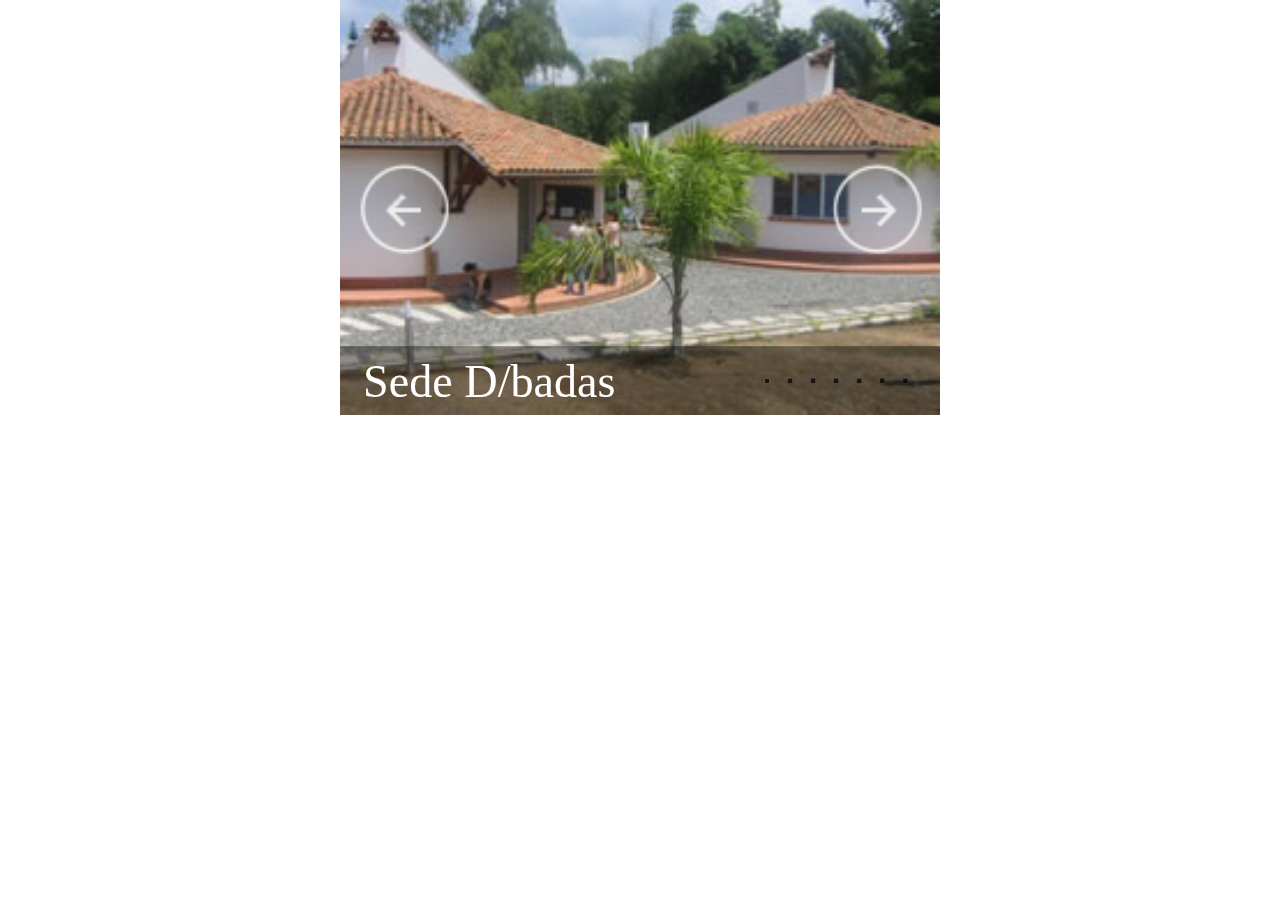
<file: rotador_imagenes.html>
﻿<!DOCTYPE html>
<html>
<head>
    <meta charset="utf-8">
    <meta name="viewport" content="width=device-width, initial-scale=1.0">
    <title></title>
</head>
<body style="padding:0px; margin:0px; background-color:#fff;font-family:helvetica, arial, verdana, sans-serif">

<!-- #region Jssor Slider Begin -->
<!-- Generator: Jssor Slider Maker -->
<!-- Source: http://www.jssor.com -->
<!-- This is deep minimized code which works independently. -->
<script type="text/javascript">(function(g,h,c,j,d,k,l){/*! Jssor */
new(function(){});var e={kd:function(a){return-c.cos(a*c.PI)/2+.5},jd:function(a){return a},De:function(a){return-a*(a-2)},Ee:function(a){return a*a*a}},f={Tc:e.jd,Sc:e.Ee};var b=new function(){var f=this,Ab=/\S+/g,F=1,yb=2,fb=3,eb=4,jb=5,G,r=0,i=0,s=0,X=0,z=0,I=navigator,ob=I.appName,o=I.userAgent,p=parseFloat;function Ib(){if(!G){G={Ve:"ontouchstart"in g||"createTouch"in h};var a;if(I.pointerEnabled||(a=I.msPointerEnabled))G.yd=a?"msTouchAction":"touchAction"}return G}function v(j){if(!r){r=-1;if(ob=="Microsoft Internet Explorer"&&!!g.attachEvent&&!!g.ActiveXObject){var e=o.indexOf("MSIE");r=F;s=p(o.substring(e+5,o.indexOf(";",e)));/*@cc_on X=@_jscript_version@*/;i=h.documentMode||s}else if(ob=="Netscape"&&!!g.addEventListener){var d=o.indexOf("Firefox"),b=o.indexOf("Safari"),f=o.indexOf("Chrome"),c=o.indexOf("AppleWebKit");if(d>=0){r=yb;i=p(o.substring(d+8))}else if(b>=0){var k=o.substring(0,b).lastIndexOf("/");r=f>=0?eb:fb;i=p(o.substring(k+1,b))}else{var a=/Trident\/.*rv:([0-9]{1,}[\.0-9]{0,})/i.exec(o);if(a){r=F;i=s=p(a[1])}}if(c>=0)z=p(o.substring(c+12))}else{var a=/(opera)(?:.*version|)[ \/]([\w.]+)/i.exec(o);if(a){r=jb;i=p(a[2])}}}return j==r}function q(){return v(F)}function Q(){return q()&&(i<6||h.compatMode=="BackCompat")}function db(){return v(fb)}function ib(){return v(jb)}function vb(){return db()&&z>534&&z<535}function J(){v();return z>537||i>42||r==F&&i>=11}function O(){return q()&&i<9}function wb(a){var b,c;return function(f){if(!b){b=d;var e=a.substr(0,1).toUpperCase()+a.substr(1);n([a].concat(["WebKit","ms","Moz","O","webkit"]),function(g,d){var b=a;if(d)b=g+e;if(f.style[b]!=l)return c=b})}return c}}function ub(b){var a;return function(c){a=a||wb(b)(c)||b;return a}}var K=ub("transform");function nb(a){return{}.toString.call(a)}var kb={};n(["Boolean","Number","String","Function","Array","Date","RegExp","Object"],function(a){kb["[object "+a+"]"]=a.toLowerCase()});function n(b,d){var a,c;if(nb(b)=="[object Array]"){for(a=0;a<b.length;a++)if(c=d(b[a],a,b))return c}else for(a in b)if(c=d(b[a],a,b))return c}function C(a){return a==j?String(a):kb[nb(a)]||"object"}function lb(a){for(var b in a)return d}function A(a){try{return C(a)=="object"&&!a.nodeType&&a!=a.window&&(!a.constructor||{}.hasOwnProperty.call(a.constructor.prototype,"isPrototypeOf"))}catch(b){}}function u(a,b){return{x:a,y:b}}function rb(b,a){setTimeout(b,a||0)}function H(b,d,c){var a=!b||b=="inherit"?"":b;n(d,function(c){var b=c.exec(a);if(b){var d=a.substr(0,b.index),e=a.substr(b.index+b[0].length+1,a.length-1);a=d+e}});a=c+(!a.indexOf(" ")?"":" ")+a;return a}function tb(b,a){if(i<9)b.style.filter=a}f.vf=Ib;f.Ed=q;f.sf=db;f.Hd=ib;f.uf=J;f.qb=O;wb("transform");f.Mc=function(){return i};f.wf=function(){v();return z};f.Ob=rb;function Y(a){a.constructor===Y.caller&&a.Ec&&a.Ec.apply(a,Y.caller.arguments)}f.Ec=Y;f.mb=function(a){if(f.yf(a))a=h.getElementById(a);return a};function t(a){return a||g.event}f.Jc=t;f.bc=function(b){b=t(b);var a=b.target||b.srcElement||h;if(a.nodeType==3)a=f.Kc(a);return a};f.Fc=function(a){a=t(a);return{x:a.pageX||a.clientX||0,y:a.pageY||a.clientY||0}};function D(c,d,a){if(a!==l)c.style[d]=a==l?"":a;else{var b=c.currentStyle||c.style;a=b[d];if(a==""&&g.getComputedStyle){b=c.ownerDocument.defaultView.getComputedStyle(c,j);b&&(a=b.getPropertyValue(d)||b[d])}return a}}function ab(b,c,a,d){if(a!==l){if(a==j)a="";else d&&(a+="px");D(b,c,a)}else return p(D(b,c))}function m(c,a){var d=a?ab:D,b;if(a&4)b=ub(c);return function(e,f){return d(e,b?b(e):c,f,a&2)}}function Db(b){if(q()&&s<9){var a=/opacity=([^)]*)/.exec(b.style.filter||"");return a?p(a[1])/100:1}else return p(b.style.opacity||"1")}function Fb(b,a,f){if(q()&&s<9){var h=b.style.filter||"",i=new RegExp(/[\s]*alpha\([^\)]*\)/g),e=c.round(100*a),d="";if(e<100||f)d="alpha(opacity="+e+") ";var g=H(h,[i],d);tb(b,g)}else b.style.opacity=a==1?"":c.round(a*100)/100}var L={M:["rotate"],U:["rotateX"],ab:["rotateY"],Kb:["skewX"],Hb:["skewY"]};if(!J())L=B(L,{D:["scaleX",2],B:["scaleY",2],Z:["translateZ",1]});function M(d,a){var c="";if(a){if(q()&&i&&i<10){delete a.U;delete a.ab;delete a.Z}b.e(a,function(d,b){var a=L[b];if(a){var e=a[1]||0;if(N[b]!=d)c+=" "+a[0]+"("+d+(["deg","px",""])[e]+")"}});if(J()){if(a.ib||a.ob||a.Z)c+=" translate3d("+(a.ib||0)+"px,"+(a.ob||0)+"px,"+(a.Z||0)+"px)";if(a.D==l)a.D=1;if(a.B==l)a.B=1;if(a.D!=1||a.B!=1)c+=" scale3d("+a.D+", "+a.B+", 1)"}}d.style[K(d)]=c}f.Cc=m("transformOrigin",4);f.We=m("backfaceVisibility",4);f.Xe=m("transformStyle",4);f.pf=m("perspective",6);f.ge=m("perspectiveOrigin",4);f.Ze=function(a,b){if(q()&&s<9||s<10&&Q())a.style.zoom=b==1?"":b;else{var c=K(a),f="scale("+b+")",e=a.style[c],g=new RegExp(/[\s]*scale\(.*?\)/g),d=H(e,[g],f);a.style[c]=d}};f.Yb=function(b,a){return function(c){c=t(c);var e=c.type,d=c.relatedTarget||(e=="mouseout"?c.toElement:c.fromElement);(!d||d!==a&&!f.bf(a,d))&&b(c)}};f.a=function(a,d,b,c){a=f.mb(a);if(a.addEventListener){d=="mousewheel"&&a.addEventListener("DOMMouseScroll",b,c);a.addEventListener(d,b,c)}else if(a.attachEvent){a.attachEvent("on"+d,b);c&&a.setCapture&&a.setCapture()}};f.P=function(a,c,d,b){a=f.mb(a);if(a.removeEventListener){c=="mousewheel"&&a.removeEventListener("DOMMouseScroll",d,b);a.removeEventListener(c,d,b)}else if(a.detachEvent){a.detachEvent("on"+c,d);b&&a.releaseCapture&&a.releaseCapture()}};f.Tb=function(a){a=t(a);a.preventDefault&&a.preventDefault();a.cancel=d;a.returnValue=k};f.cf=function(a){a=t(a);a.stopPropagation&&a.stopPropagation();a.cancelBubble=d};f.A=function(d,c){var a=[].slice.call(arguments,2),b=function(){var b=a.concat([].slice.call(arguments,0));return c.apply(d,b)};return b};f.nf=function(a,b){if(b==l)return a.textContent||a.innerText;var c=h.createTextNode(b);f.mc(a);a.appendChild(c)};f.Jb=function(d,c){for(var b=[],a=d.firstChild;a;a=a.nextSibling)(c||a.nodeType==1)&&b.push(a);return b};function mb(a,c,e,b){b=b||"u";for(a=a?a.firstChild:j;a;a=a.nextSibling)if(a.nodeType==1){if(U(a,b)==c)return a;if(!e){var d=mb(a,c,e,b);if(d)return d}}}f.r=mb;function S(a,d,f,b){b=b||"u";var c=[];for(a=a?a.firstChild:j;a;a=a.nextSibling)if(a.nodeType==1){U(a,b)==d&&c.push(a);if(!f){var e=S(a,d,f,b);if(e.length)c=c.concat(e)}}return c}function gb(a,c,d){for(a=a?a.firstChild:j;a;a=a.nextSibling)if(a.nodeType==1){if(a.tagName==c)return a;if(!d){var b=gb(a,c,d);if(b)return b}}}f.hf=gb;function xb(a,c,e){var b=[];for(a=a?a.firstChild:j;a;a=a.nextSibling)if(a.nodeType==1){(!c||a.tagName==c)&&b.push(a);if(!e){var d=xb(a,c,e);if(d.length)b=b.concat(d)}}return b}f.gf=xb;f.ff=function(b,a){return b.getElementsByTagName(a)};function B(){var e=arguments,d,c,b,a,g=1&e[0],f=1+g;d=e[f-1]||{};for(;f<e.length;f++)if(c=e[f])for(b in c){a=c[b];if(a!==l){a=c[b];var h=d[b];d[b]=g&&(A(h)||A(a))?B(g,{},h,a):a}}return d}f.s=B;function Z(f,g){var d={},c,a,b;for(c in f){a=f[c];b=g[c];if(a!==b){var e;if(A(a)&&A(b)){a=Z(a,b);e=!lb(a)}!e&&(d[c]=a)}}return d}f.Ac=function(a){return C(a)=="function"};f.yf=function(a){return C(a)=="string"};f.Ic=function(a){return!isNaN(p(a))&&isFinite(a)};f.e=n;f.Af=A;function R(a){return h.createElement(a)}f.lb=function(){return R("DIV")};f.ke=function(){return R("SPAN")};f.Bc=function(){};function V(b,c,a){if(a==l)return b.getAttribute(c);b.setAttribute(c,a)}function U(a,b){return V(a,b)||V(a,"data-"+b)}f.v=V;f.l=U;function x(b,a){if(a==l)return b.className;b.className=a}f.qd=x;function qb(b){var a={};n(b,function(b){a[b]=b});return a}function sb(b,a){return b.match(a||Ab)}function P(b,a){return qb(sb(b||"",a))}f.Kd=sb;function bb(b,c){var a="";n(c,function(c){a&&(a+=b);a+=c});return a}function E(a,c,b){x(a,bb(" ",B(Z(P(x(a)),P(c)),P(b))))}f.Kc=function(a){return a.parentNode};f.O=function(a){f.cb(a,"none")};f.q=function(a,b){f.cb(a,b?"none":"")};f.Ud=function(b,a){b.removeAttribute(a)};f.Wd=function(){return q()&&i<10};f.Xd=function(d,a){if(a)d.style.clip="rect("+c.round(a.g||a.C||0)+"px "+c.round(a.o)+"px "+c.round(a.m)+"px "+c.round(a.f||a.F||0)+"px)";else if(a!==l){var g=d.style.cssText,f=[new RegExp(/[\s]*clip: rect\(.*?\)[;]?/i),new RegExp(/[\s]*cliptop: .*?[;]?/i),new RegExp(/[\s]*clipright: .*?[;]?/i),new RegExp(/[\s]*clipbottom: .*?[;]?/i),new RegExp(/[\s]*clipleft: .*?[;]?/i)],e=H(g,f,"");b.Zb(d,e)}};f.R=function(){return+new Date};f.G=function(b,a){b.appendChild(a)};f.Ub=function(b,a,c){(c||a.parentNode).insertBefore(b,a)};f.Ab=function(b,a){a=a||b.parentNode;a&&a.removeChild(b)};f.be=function(a,b){n(a,function(a){f.Ab(a,b)})};f.mc=function(a){f.be(f.Jb(a,d),a)};f.fe=function(a,b){var c=f.Kc(a);b&1&&f.H(a,(f.j(c)-f.j(a))/2);b&2&&f.E(a,(f.k(c)-f.k(a))/2)};f.Qd=function(b,a){return parseInt(b,a||10)};f.Ld=p;f.bf=function(b,a){var c=h.body;while(a&&b!==a&&c!==a)try{a=a.parentNode}catch(d){return k}return b===a};function W(d,c,b){var a=d.cloneNode(!c);!b&&f.Ud(a,"id");return a}f.W=W;f.Bb=function(e,g){var a=new Image;function b(e,d){f.P(a,"load",b);f.P(a,"abort",c);f.P(a,"error",c);g&&g(a,d)}function c(a){b(a,d)}if(ib()&&i<11.6||!e)b(!e);else{f.a(a,"load",b);f.a(a,"abort",c);f.a(a,"error",c);a.src=e}};f.Od=function(d,a,e){var c=d.length+1;function b(b){c--;if(a&&b&&b.src==a.src)a=b;!c&&e&&e(a)}n(d,function(a){f.Bb(a.src,b)});b()};f.Jd=function(a,g,i,h){if(h)a=W(a);var c=S(a,g);if(!c.length)c=b.ff(a,g);for(var f=c.length-1;f>-1;f--){var d=c[f],e=W(i);x(e,x(d));b.Zb(e,d.style.cssText);b.Ub(e,d);b.Ab(d)}return a};function Gb(a){var k=this,p="",r=["av","pv","ds","dn"],e=[],q,j=0,g=0,d=0;function i(){E(a,q,e[d||j||g&2||g]);b.S(a,"pointer-events",d?"none":"")}function c(){j=0;i();f.P(h,"mouseup",c);f.P(h,"touchend",c);f.P(h,"touchcancel",c)}function o(a){if(d)f.Tb(a);else{j=4;i();f.a(h,"mouseup",c);f.a(h,"touchend",c);f.a(h,"touchcancel",c)}}k.zd=function(a){if(a===l)return g;g=a&2||a&1;i()};k.sd=function(a){if(a===l)return!d;d=a?0:3;i()};k.hb=a=f.mb(a);var m=b.Kd(x(a));if(m)p=m.shift();n(r,function(a){e.push(p+a)});q=bb(" ",e);e.unshift("");f.a(a,"mousedown",o);f.a(a,"touchstart",o)}f.Wb=function(a){return new Gb(a)};f.S=D;f.nb=m("overflow");f.E=m("top",2);f.H=m("left",2);f.j=m("width",2);f.k=m("height",2);f.Td=m("marginLeft",2);f.Vd=m("marginTop",2);f.u=m("position");f.cb=m("display");f.K=m("zIndex",1);f.wb=function(b,a,c){if(a!=l)Fb(b,a,c);else return Db(b)};f.Zb=function(a,b){if(b!=l)a.style.cssText=b;else return a.style.cssText};var T={p:f.wb,g:f.E,f:f.H,Y:f.j,eb:f.k,sb:f.u,Jf:f.cb,N:f.K};function w(g,k){var e=O(),b=J(),d=vb(),h=K(g);function i(b,d,a){var e=b.jb(u(-d/2,-a/2)),f=b.jb(u(d/2,-a/2)),g=b.jb(u(d/2,a/2)),h=b.jb(u(-d/2,a/2));b.jb(u(300,300));return u(c.min(e.x,f.x,g.x,h.x)+d/2,c.min(e.y,f.y,g.y,h.y)+a/2)}function a(d,a){a=a||{};var n=a.Z||0,p=(a.U||0)%360,q=(a.ab||0)%360,u=(a.M||0)%360,k=a.D,m=a.B,g=a.If;if(k==l)k=1;if(m==l)m=1;if(g==l)g=1;if(e){n=0;p=0;q=0;g=0}var c=new Cb(a.ib,a.ob,n);c.U(p);c.ab(q);c.Yd(u);c.Zd(a.Kb,a.Hb);c.Qb(k,m,g);if(b){c.pb(a.F,a.C);d.style[h]=c.ce()}else if(!X||X<9){var o="",j={x:0,y:0};if(a.V)j=i(c,a.V,a.kb);f.Vd(d,j.y);f.Td(d,j.x);o=c.Rd();var s=d.style.filter,t=new RegExp(/[\s]*progid:DXImageTransform\.Microsoft\.Matrix\([^\)]*\)/g),r=H(s,[t],o);tb(d,r)}}w=function(e,c){c=c||{};var h=c.F,i=c.C,g;n(T,function(a,b){g=c[b];g!==l&&a(e,g)});f.Xd(e,c.c);if(!b){h!=l&&f.H(e,(c.bd||0)+h);i!=l&&f.E(e,(c.Pc||0)+i)}if(c.de)if(d)rb(f.A(j,M,e,c));else a(e,c)};f.Cb=M;if(d)f.Cb=w;if(e)f.Cb=a;else if(!b)a=M;f.L=w;w(g,k)}f.Cb=w;f.L=w;function Cb(i,k,o){var d=this,b=[1,0,0,0,0,1,0,0,0,0,1,0,i||0,k||0,o||0,1],h=c.sin,g=c.cos,l=c.tan;function f(a){return a*c.PI/180}function n(a,b){return{x:a,y:b}}function m(c,e,l,m,o,r,t,u,w,z,A,C,E,b,f,k,a,g,i,n,p,q,s,v,x,y,B,D,F,d,h,j){return[c*a+e*p+l*x+m*F,c*g+e*q+l*y+m*d,c*i+e*s+l*B+m*h,c*n+e*v+l*D+m*j,o*a+r*p+t*x+u*F,o*g+r*q+t*y+u*d,o*i+r*s+t*B+u*h,o*n+r*v+t*D+u*j,w*a+z*p+A*x+C*F,w*g+z*q+A*y+C*d,w*i+z*s+A*B+C*h,w*n+z*v+A*D+C*j,E*a+b*p+f*x+k*F,E*g+b*q+f*y+k*d,E*i+b*s+f*B+k*h,E*n+b*v+f*D+k*j]}function e(c,a){return m.apply(j,(a||b).concat(c))}d.Qb=function(a,c,d){if(a!=1||c!=1||d!=1)b=e([a,0,0,0,0,c,0,0,0,0,d,0,0,0,0,1])};d.pb=function(a,c,d){b[12]+=a||0;b[13]+=c||0;b[14]+=d||0};d.U=function(c){if(c){a=f(c);var d=g(a),i=h(a);b=e([1,0,0,0,0,d,i,0,0,-i,d,0,0,0,0,1])}};d.ab=function(c){if(c){a=f(c);var d=g(a),i=h(a);b=e([d,0,-i,0,0,1,0,0,i,0,d,0,0,0,0,1])}};d.Yd=function(c){if(c){a=f(c);var d=g(a),i=h(a);b=e([d,i,0,0,-i,d,0,0,0,0,1,0,0,0,0,1])}};d.Zd=function(a,c){if(a||c){i=f(a);k=f(c);b=e([1,l(k),0,0,l(i),1,0,0,0,0,1,0,0,0,0,1])}};d.jb=function(c){var a=e(b,[1,0,0,0,0,1,0,0,0,0,1,0,c.x,c.y,0,1]);return n(a[12],a[13])};d.ce=function(){return"matrix3d("+b.join(",")+")"};d.Rd=function(){return"progid:DXImageTransform.Microsoft.Matrix(M11="+b[0]+", M12="+b[4]+", M21="+b[1]+", M22="+b[5]+", SizingMethod='auto expand')"}}new function(){var a=this;function b(d,g){for(var j=d[0].length,i=d.length,h=g[0].length,f=[],c=0;c<i;c++)for(var k=f[c]=[],b=0;b<h;b++){for(var e=0,a=0;a<j;a++)e+=d[c][a]*g[a][b];k[b]=e}return f}a.D=function(b,c){return a.Qc(b,c,0)};a.B=function(b,c){return a.Qc(b,0,c)};a.Qc=function(a,c,d){return b(a,[[c,0],[0,d]])};a.jb=function(d,c){var a=b(d,[[c.x],[c.y]]);return u(a[0][0],a[1][0])}};var N={bd:0,Pc:0,F:0,C:0,z:1,D:1,B:1,M:0,U:0,ab:0,ib:0,ob:0,Z:0,Kb:0,Hb:0};f.Rc=function(a){var c=a||{};if(a)if(b.Ac(a))c={vc:c};else if(b.Ac(a.c))c.c={vc:a.c};return c};f.Oc=function(k,m,x,q,z,A,n){var a=m;if(k){a={};for(var g in m){var B=A[g]||1,w=z[g]||[0,1],f=(x-w[0])/w[1];f=c.min(c.max(f,0),1);f=f*B;var u=c.floor(f);if(f!=u)f-=u;var h=q.vc||e.kd,i,C=k[g],o=m[g];if(b.Ic(o)){h=q[g]||h;var y=h(f);i=C+o*y}else{i=b.s({Vb:{}},k[g]);var v=q[g]||{};b.e(o.Vb||o,function(d,a){h=v[a]||v.vc||h;var c=h(f),b=d*c;i.Vb[a]=b;i[a]+=b})}a[g]=i}var t=b.e(m,function(b,a){return N[a]!=l});t&&b.e(N,function(c,b){if(a[b]==l&&k[b]!==l)a[b]=k[b]});if(t){if(a.z)a.D=a.B=a.z;a.V=n.V;a.kb=n.kb;a.de=d}}if(m.c&&n.pb){var p=a.c.Vb,s=(p.g||0)+(p.m||0),r=(p.f||0)+(p.o||0);a.f=(a.f||0)+r;a.g=(a.g||0)+s;a.c.f-=r;a.c.o-=r;a.c.g-=s;a.c.m-=s}if(a.c&&b.Wd()&&!a.c.g&&!a.c.f&&!a.c.C&&!a.c.F&&a.c.o==n.V&&a.c.m==n.kb)a.c=j;return a}};function n(){var a=this,d=[];function i(a,b){d.push({tc:a,sc:b})}function h(a,c){b.e(d,function(b,e){b.tc==a&&b.sc===c&&d.splice(e,1)})}a.Db=a.addEventListener=i;a.removeEventListener=h;a.i=function(a){var c=[].slice.call(arguments,1);b.e(d,function(b){b.tc==a&&b.sc.apply(g,c)})}}var m=function(z,C,i,J,M,L){z=z||0;var a=this,q,n,o,u,A=0,G,H,F,B,y=0,h=0,m=0,D,l,f,e,p,w=[],x;function O(a){f+=a;e+=a;l+=a;h+=a;m+=a;y+=a}function t(o){var g=o;if(p&&(g>=e||g<=f))g=((g-f)%p+p)%p+f;if(!D||u||h!=g){var j=c.min(g,e);j=c.max(j,f);if(!D||u||j!=m){if(L){var k=(j-l)/(C||1);if(i.Vc)k=1-k;var n=b.Oc(M,L,k,G,F,H,i);if(x)b.e(n,function(b,a){x[a]&&x[a](J,b)});else b.L(J,n)}a.kc(m-l,j-l);m=j;b.e(w,function(b,c){var a=o<h?w[w.length-c-1]:b;a.bb(m-y)});var r=h,q=m;h=g;D=d;a.Gb(r,q)}}}function E(a,b,d){b&&a.Nb(e);if(!d){f=c.min(f,a.cd()+y);e=c.max(e,a.ic()+y)}w.push(a)}var r=g.requestAnimationFrame||g.webkitRequestAnimationFrame||g.mozRequestAnimationFrame||g.msRequestAnimationFrame;if(b.sf()&&b.Mc()<7)r=j;r=r||function(a){b.Ob(a,i.X)};function I(){if(q){var d=b.R(),e=c.min(d-A,i.od),a=h+e*o;A=d;if(a*o>=n*o)a=n;t(a);if(!u&&a*o>=n*o)K(B);else r(I)}}function s(g,i,j){if(!q){q=d;u=j;B=i;g=c.max(g,f);g=c.min(g,e);n=g;o=n<h?-1:1;a.dd();A=b.R();r(I)}}function K(b){if(q){u=q=B=k;a.ed();b&&b()}}a.fd=function(a,b,c){s(a?h+a:e,b,c)};a.gd=s;a.gb=K;a.Pd=function(a){s(a)};a.Q=function(){return h};a.id=function(){return n};a.rb=function(){return m};a.bb=t;a.pb=function(a){t(h+a)};a.nd=function(){return q};a.Ye=function(a){p=a};a.Nb=O;a.Nc=function(a,b){E(a,0,b)};a.cc=function(a){E(a,1)};a.cd=function(){return f};a.ic=function(){return e};a.Gb=a.dd=a.ed=a.kc=b.Bc;a.pc=b.R();i=b.s({X:16,od:50},i);p=i.hd;x=i.Sd;f=l=z;e=z+C;H=i.Uc||{};F=i.qc||{};G=b.Rc(i.J)};var p=new function(){var h=this;function g(b,a,c){c.push(a);b[a]=b[a]||[];b[a].push(c)}h.Nd=function(d){for(var e=[],a,b=0;b<d.db;b++)for(a=0;a<d.n;a++)g(e,c.ceil(1e5*c.random())%13,[b,a]);return e}},t=function(l,s,q,u,z){var f=this,v,g,a,y=0,x=u.ee,r,h=8;function t(a){if(a.g)a.C=a.g;if(a.f)a.F=a.f;b.e(a,function(a){b.Af(a)&&t(a)})}function i(g,f){var a={X:f,Pb:1,Ob:0,n:1,db:1,p:0,z:0,c:0,pb:k,Lb:k,Vc:k,Md:p.Nd,Lc:{he:0,of:0},J:e.kd,Uc:{},Sb:[],qc:{}};b.s(a,g);t(a);a.J=b.Rc(a.J);a.df=c.ceil(a.Pb/a.X);a.ef=function(c,b){c/=a.n;b/=a.db;var f=c+"x"+b;if(!a.Sb[f]){a.Sb[f]={Y:c,eb:b};for(var d=0;d<a.n;d++)for(var e=0;e<a.db;e++)a.Sb[f][e+","+d]={g:e*b,o:d*c+c,m:e*b+b,f:d*c}}return a.Sb[f]};if(a.hc){a.hc=i(a.hc,f);a.Lb=d}return a}function o(B,h,a,w,o,m){var z=this,u,v={},i={},n=[],f,e,s,q=a.Lc.he||0,r=a.Lc.of||0,g=a.ef(o,m),p=C(a),D=p.length-1,t=a.Pb+a.Ob*D,x=w+t,l=a.Lb,y;x+=50;function C(a){var b=a.Md(a);return a.Vc?b.reverse():b}z.Dc=x;z.Ib=function(d){d-=w;var e=d<t;if(e||y){y=e;if(!l)d=t-d;var f=c.ceil(d/a.X);b.e(i,function(a,e){var d=c.max(f,a.lf);d=c.min(d,a.length-1);if(a.Hc!=d){if(!a.Hc&&!l)b.q(n[e]);else d==a.mf&&l&&b.O(n[e]);a.Hc=d;b.L(n[e],a[d])}})}};h=b.W(h);b.Cb(h,j);if(b.qb()){var E=!h["no-image"],A=b.gf(h);b.e(A,function(a){(E||a["jssor-slider"])&&b.wb(a,b.wb(a),d)})}b.e(p,function(h,j){b.e(h,function(G){var K=G[0],J=G[1],t=K+","+J,n=k,p=k,x=k;if(q&&J%2){if(q&3)n=!n;if(q&12)p=!p;if(q&16)x=!x}if(r&&K%2){if(r&3)n=!n;if(r&12)p=!p;if(r&16)x=!x}a.g=a.g||a.c&4;a.m=a.m||a.c&8;a.f=a.f||a.c&1;a.o=a.o||a.c&2;var E=p?a.m:a.g,B=p?a.g:a.m,D=n?a.o:a.f,C=n?a.f:a.o;a.c=E||B||D||C;s={};e={C:0,F:0,p:1,Y:o,eb:m};f=b.s({},e);u=b.s({},g[t]);if(a.p)e.p=2-a.p;if(a.N){e.N=a.N;f.N=0}var I=a.n*a.db>1||a.c;if(a.z||a.M){var H=d;if(b.qb())if(a.n*a.db>1)H=k;else I=k;if(H){e.z=a.z?a.z-1:1;f.z=1;if(b.qb()||b.Hd())e.z=c.min(e.z,2);var N=a.M||0;e.M=N*360*(x?-1:1);f.M=0}}if(I){var h=u.Vb={};if(a.c){var w=a.Hf||1;if(E&&B){h.g=g.eb/2*w;h.m=-h.g}else if(E)h.m=-g.eb*w;else if(B)h.g=g.eb*w;if(D&&C){h.f=g.Y/2*w;h.o=-h.f}else if(D)h.o=-g.Y*w;else if(C)h.f=g.Y*w}s.c=u;f.c=g[t]}var L=n?1:-1,M=p?1:-1;if(a.x)e.F+=o*a.x*L;if(a.y)e.C+=m*a.y*M;b.e(e,function(a,c){if(b.Ic(a))if(a!=f[c])s[c]=a-f[c]});v[t]=l?f:e;var F=a.df,A=c.round(j*a.Ob/a.X);i[t]=new Array(A);i[t].lf=A;i[t].mf=A+F-1;for(var z=0;z<=F;z++){var y=b.Oc(f,s,z/F,a.J,a.qc,a.Uc,{pb:a.pb,V:o,kb:m});y.N=y.N||1;i[t].push(y)}})});p.reverse();b.e(p,function(a){b.e(a,function(c){var f=c[0],e=c[1],d=f+","+e,a=h;if(e||f)a=b.W(h);b.L(a,v[d]);b.nb(a,"hidden");b.u(a,"absolute");B.jf(a);n[d]=a;b.q(a,!l)})})}function w(){var b=this,c=0;m.call(b,0,v);b.Gb=function(d,b){if(b-c>h){c=b;a&&a.Ib(b);g&&g.Ib(b)}};b.Gc=r}f.af=function(){var a=0,b=u.ub,d=b.length;if(x)a=y++%d;else a=c.floor(c.random()*d);b[a]&&(b[a].fb=a);return b[a]};f.zf=function(w,x,k,m,b){r=b;b=i(b,h);var j=m.zc,e=k.zc;j["no-image"]=!m.ac;e["no-image"]=!k.ac;var n=j,p=e,u=b,d=b.hc||i({},h);if(!b.Lb){n=e;p=j}var t=d.Nb||0;g=new o(l,p,d,c.max(t-d.X,0),s,q);a=new o(l,n,u,c.max(d.X-t,0),s,q);g.Ib(0);a.Ib(0);v=c.max(g.Dc,a.Dc);f.fb=w};f.yb=function(){l.yb();g=j;a=j};f.xf=function(){var b=j;if(a)b=new w;return b};if(b.qb()||b.Hd()||z&&b.wf()<537)h=16;n.call(f);m.call(f,-1e7,1e7)},i=function(p,fc){var f=this;function Bc(){var a=this;m.call(a,-1e8,2e8);a.tf=function(){var b=a.rb(),d=c.floor(b),f=t(d),e=b-c.floor(b);return{fb:f,qf:d,sb:e}};a.Gb=function(b,a){var e=c.floor(a);if(e!=a&&a>b)e++;Tb(e,d);f.i(i.rf,t(a),t(b),a,b)}}function Ac(){var a=this;m.call(a,0,0,{hd:q});b.e(C,function(b){D&1&&b.Ye(q);a.cc(b);b.Nb(kb/bc)})}function zc(){var a=this,b=Ub.hb;m.call(a,-1,2,{J:e.jd,Sd:{sb:Zb},hd:q},b,{sb:1},{sb:-2});a.Fb=b}function mc(o,n){var b=this,e,g,h,l,c;m.call(b,-1e8,2e8,{od:100});b.dd=function(){M=d;R=j;f.i(i.kf,t(w.Q()),w.Q())};b.ed=function(){M=k;l=k;var a=w.tf();f.i(i.Te,t(w.Q()),w.Q());!a.sb&&Dc(a.qf,s)};b.Gb=function(i,f){var b;if(l)b=c;else{b=g;if(h){var d=f/h;b=a.ze(d)*(g-e)+e}}w.bb(b)};b.Rb=function(a,d,c,f){e=a;g=d;h=c;w.bb(a);b.bb(0);b.gd(c,f)};b.xe=function(a){l=d;c=a;b.fd(a,j,d)};b.we=function(a){c=a};w=new Bc;w.Nc(o);w.Nc(n)}function oc(){var c=this,a=Xb();b.K(a,0);b.S(a,"pointerEvents","none");c.hb=a;c.jf=function(c){b.G(a,c);b.q(a)};c.yb=function(){b.O(a);b.mc(a)}}function xc(o,g){var e=this,r,M,v,l,y=[],x,B,W,H,S,F,h,w,p;m.call(e,-u,u+1,{});function E(a){r&&r.td();T(o,a,0);F=d;r=new I.I(o,I,b.Ld(b.l(o,"idle"))||lc);r.bb(0)}function Z(){r.pc<I.pc&&E()}function O(p,r,o){if(!H){H=d;if(l&&o){var h=o.width,c=o.height,n=h,m=c;if(h&&c&&a.vb){if(a.vb&3&&(!(a.vb&4)||h>K||c>J)){var j=k,q=K/J*c/h;if(a.vb&1)j=q>1;else if(a.vb&2)j=q<1;n=j?h*J/c:K;m=j?J:c*K/h}b.j(l,n);b.k(l,m);b.E(l,(J-m)/2);b.H(l,(K-n)/2)}b.u(l,"absolute");f.i(i.ve,g)}}b.O(r);p&&p(e)}function Y(b,c,d,f){if(f==R&&s==g&&N)if(!Cc){var a=t(b);A.zf(a,g,c,e,d);c.ue();U.Nb(a-U.cd()-1);U.bb(a);z.Rb(b,b,0)}}function bb(b){if(b==R&&s==g){if(!h){var a=j;if(A)if(A.fb==g)a=A.xf();else A.yb();Z();h=new vc(o,g,a,r);h.ud(p)}!h.nd()&&h.dc()}}function G(d,f,l){if(d==g){if(d!=f)C[f]&&C[f].rd();else!l&&h&&h.te();p&&p.sd();var m=R=b.R();e.Bb(b.A(j,bb,m))}else{var k=c.min(g,d),i=c.max(g,d),o=c.min(i-k,k+q-i),n=u+a.se-1;(!S||o<=n)&&e.Bb()}}function db(){if(s==g&&h){h.gb();p&&p.re();p&&p.ye();h.wd()}}function eb(){s==g&&h&&h.gb()}function ab(a){!P&&f.i(i.qe,g,a)}function Q(){p=w.pInstance;h&&h.ud(p)}e.Bb=function(c,a){a=a||v;if(y.length&&!H){b.q(a);if(!W){W=d;f.i(i.oe,g);b.e(y,function(a){if(!b.v(a,"src")){a.src=b.l(a,"src2");b.cb(a,a["display-origin"])}})}b.Od(y,l,b.A(j,O,c,a))}else O(c,a)};e.ne=function(){var i=g;if(a.xd<0)i-=q;var d=i+a.xd*tc;if(D&2)d=t(d);if(!(D&1)&&!ib)d=c.max(0,c.min(d,q-u));if(d!=g){if(A){var f=A.af(q);if(f){var k=R=b.R(),h=C[t(d)];return h.Bb(b.A(j,Y,d,h,f,k),v)}}cb(d)}else if(a.tb){e.rd();G(g,g)}};e.fc=function(){G(g,g,d)};e.rd=function(){p&&p.re();p&&p.ye();e.Bd();h&&h.me();h=j;E()};e.ue=function(){b.O(o)};e.Bd=function(){b.q(o)};e.le=function(){p&&p.sd()};function T(a,c,e){if(b.v(a,"jssor-slider"))return;if(!F){if(a.tagName=="IMG"){y.push(a);if(!b.v(a,"src")){S=d;a["display-origin"]=b.cb(a);b.O(a)}}b.qb()&&b.K(a,(b.K(a)||0)+1)}var f=b.Jb(a);b.e(f,function(f){var h=f.tagName,i=b.l(f,"u");if(i=="player"&&!w){w=f;if(w.pInstance)Q();else b.a(w,"dataavailable",Q)}if(i=="caption"){if(c){b.Cc(f,b.l(f,"to"));b.We(f,b.l(f,"bf"));b.l(f,"3d")&&b.Xe(f,"preserve-3d")}else if(!b.Ed()){var g=b.W(f,k,d);b.Ub(g,f,a);b.Ab(f,a);f=g;c=d}}else if(!F&&!e&&!l){if(h=="A"){if(b.l(f,"u")=="image")l=b.hf(f,"IMG");else l=b.r(f,"image",d);if(l){x=f;b.cb(x,"block");b.L(x,V);B=b.W(x,d);b.u(x,"relative");b.wb(B,0);b.S(B,"backgroundColor","#000")}}else if(h=="IMG"&&b.l(f,"u")=="image")l=f;if(l){l.border=0;b.L(l,V)}}T(f,c,e+1)})}e.kc=function(c,b){var a=u-b;Zb(M,a)};e.fb=g;n.call(e);b.pf(o,b.l(o,"p"));b.ge(o,b.l(o,"po"));var L=b.r(o,"thumb",d);if(L){e.Ue=b.W(L);b.O(L)}b.q(o);v=b.W(gb);b.K(v,1e3);b.a(o,"click",ab);E(d);e.ac=l;e.Ad=B;e.zc=o;e.Fb=M=o;b.G(M,v);f.Db(203,G);f.Db(28,eb);f.Db(24,db)}function vc(y,g,p,q){var a=this,n=0,u=0,h,j,e,c,l,t,r,o=C[g];m.call(a,0,0);function v(){b.mc(L);cc&&l&&o.Ad&&b.G(L,o.Ad);b.q(L,!l&&o.ac)}function w(){a.dc()}function x(b){r=b;a.gb();a.dc()}a.dc=function(){var b=a.rb();if(!B&&!M&&!r&&s==g){if(!b){if(h&&!l){l=d;a.wd(d);f.i(i.je,g,n,u,h,c)}v()}var k,p=i.Cd;if(b!=c)if(b==e)k=c;else if(b==j)k=e;else if(!b)k=j;else k=a.id();f.i(p,g,b,n,j,e,c);var m=N&&(!E||F);if(b==c)(e!=c&&!(E&12)||m)&&o.ne();else(m||b!=e)&&a.gd(k,w)}};a.te=function(){e==c&&e==a.rb()&&a.bb(j)};a.me=function(){A&&A.fb==g&&A.yb();var b=a.rb();b<c&&f.i(i.Cd,g,-b-1,n,j,e,c)};a.wd=function(a){p&&b.nb(lb,a&&p.Gc.Ff?"":"hidden")};a.kc=function(b,a){if(l&&a>=h){l=k;v();o.Bd();A.yb();f.i(i.ie,g,n,u,h,c)}f.i(i.pe,g,a,n,j,e,c)};a.ud=function(a){if(a&&!t){t=a;a.Db($JssorPlayer$.ae,x)}};p&&a.cc(p);h=a.ic();a.cc(q);j=h+q.Dd;e=h+q.Fd;c=a.ic()}function Kb(a,c,d){b.H(a,c);b.E(a,d)}function Zb(c,b){var a=x>0?x:fb,d=zb*b*(a&1),e=Ab*b*(a>>1&1);Kb(c,d,e)}function Pb(){qb=M;Ib=z.id();G=w.Q()}function gc(){Pb();if(B||!F&&E&12){z.gb();f.i(i.Ae)}}function ec(f){if(!B&&(F||!(E&12))&&!z.nd()){var d=w.Q(),b=c.ceil(G);if(f&&c.abs(H)>=a.Id){b=c.ceil(d);b+=jb}if(!(D&1))b=c.min(q-u,c.max(b,0));var e=c.abs(b-d);e=1-c.pow(1-e,5);if(!P&&qb)z.Pd(Ib);else if(d==b){tb.le();tb.fc()}else z.Rb(d,b,e*Vb)}}function Hb(a){!b.l(b.bc(a),"nodrag")&&b.Tb(a)}function rc(a){Yb(a,1)}function Yb(a,c){a=b.Jc(a);var l=b.bc(a);if(!O&&!b.l(l,"nodrag")&&sc()&&(!c||a.touches.length==1)){B=d;yb=k;R=j;b.a(h,c?"touchmove":"mousemove",Bb);b.R();P=0;gc();if(!qb)x=0;if(c){var g=a.touches[0];ub=g.clientX;vb=g.clientY}else{var e=b.Fc(a);ub=e.x;vb=e.y}H=0;hb=0;jb=0;f.i(i.Je,t(G),G,a)}}function Bb(e){if(B){e=b.Jc(e);var f;if(e.type!="mousemove"){var l=e.touches[0];f={x:l.clientX,y:l.clientY}}else f=b.Fc(e);if(f){var j=f.x-ub,k=f.y-vb;if(c.floor(G)!=G)x=x||fb&O;if((j||k)&&!x){if(O==3)if(c.abs(k)>c.abs(j))x=2;else x=1;else x=O;if(ob&&x==1&&c.abs(k)-c.abs(j)>3)yb=d}if(x){var a=k,i=Ab;if(x==1){a=j;i=zb}if(!(D&1)){if(a>0){var g=i*s,h=a-g;if(h>0)a=g+c.sqrt(h)*5}if(a<0){var g=i*(q-u-s),h=-a-g;if(h>0)a=-g-c.sqrt(h)*5}}if(H-hb<-2)jb=0;else if(H-hb>2)jb=-1;hb=H;H=a;sb=G-H/i/(Y||1);if(H&&x&&!yb){b.Tb(e);if(!M)z.xe(sb);else z.we(sb)}}}}}function bb(){qc();if(B){B=k;b.R();b.P(h,"mousemove",Bb);b.P(h,"touchmove",Bb);P=H;z.gb();var a=w.Q();f.i(i.Be,t(a),a,t(G),G);E&12&&Pb();ec(d)}}function jc(c){if(P){b.cf(c);var a=b.bc(c);while(a&&v!==a){a.tagName=="A"&&b.Tb(c);try{a=a.parentNode}catch(d){break}}}}function Jb(a){C[s];s=t(a);tb=C[s];Tb(a);return s}function Dc(a,b){x=0;Jb(a);f.i(i.Re,t(a),b)}function Tb(a,c){wb=a;b.e(S,function(b){b.ec(t(a),a,c)})}function sc(){var b=i.vd||0,a=X;if(ob)a&1&&(a&=1);i.vd|=a;return O=a&~b}function qc(){if(O){i.vd&=~X;O=0}}function Xb(){var a=b.lb();b.L(a,V);b.u(a,"absolute");return a}function t(a){return(a%q+q)%q}function kc(b,d){if(d)if(!D){b=c.min(c.max(b+wb,0),q-u);d=k}else if(D&2){b=t(b+wb);d=k}cb(b,a.xc,d)}function xb(){b.e(S,function(a){a.yc(a.Xb.Gf<=F)})}function hc(){if(!F){F=1;xb();if(!B){E&12&&ec();E&3&&C[s].fc()}}}function Ec(){if(F){F=0;xb();B||!(E&12)||gc()}}function ic(){V={Y:K,eb:J,g:0,f:0};b.e(T,function(a){b.L(a,V);b.u(a,"absolute");b.nb(a,"hidden");b.O(a)});b.L(gb,V)}function ab(b,a){cb(b,a,d)}function cb(g,f,j){if(Rb&&(!B&&(F||!(E&12))||a.pd)){M=d;B=k;z.gb();if(f==l)f=Vb;var e=Cb.rb(),b=g;if(j){b=e+g;if(g>0)b=c.ceil(b);else b=c.floor(b)}if(D&2)b=t(b);if(!(D&1))b=c.max(0,c.min(b,q-u));var i=(b-e)%q;b=e+i;var h=e==b?0:f*c.abs(i);h=c.min(h,f*u*1.5);z.Rb(e,b,h||1)}}f.Qe=cb;f.fd=function(){if(!N){N=d;C[s]&&C[s].fc()}};f.Oe=function(){return P};function W(){return b.j(y||p)}function nb(){return b.k(y||p)}f.V=W;f.kb=nb;function Eb(c,d){if(c==l)return b.j(p);if(!y){var a=b.lb(h);b.qd(a,b.qd(p));b.Zb(a,b.Zb(p));b.cb(a,"block");b.u(a,"relative");b.E(a,0);b.H(a,0);b.nb(a,"visible");y=b.lb(h);b.u(y,"absolute");b.E(y,0);b.H(y,0);b.j(y,b.j(p));b.k(y,b.k(p));b.Cc(y,"0 0");b.G(y,a);var g=b.Jb(p);b.G(p,y);b.S(p,"backgroundImage","");b.e(g,function(c){b.G(b.l(c,"noscale")?p:a,c);b.l(c,"autocenter")&&Lb.push(c)})}Y=c/(d?b.k:b.j)(y);b.Ze(y,Y);var f=d?Y*W():c,e=d?c:Y*nb();b.j(p,f);b.k(p,e);b.e(Lb,function(a){var c=b.Qd(b.l(a,"autocenter"));b.fe(a,c)})}f.Ne=Eb;f.Wc=function(a){var d=c.ceil(t(kb/bc)),b=t(a-s+d);if(b>u){if(a-s>q/2)a-=q;else if(a-s<=-q/2)a+=q}else a=s+b-d;return a};n.call(f);f.hb=p=b.mb(p);var a=b.s({vb:0,se:1,rc:1,oc:0,nc:k,tb:1,zb:d,pd:d,xd:1,Xc:3e3,Yc:1,xc:500,ze:e.De,Id:20,Zc:0,n:1,lc:0,Me:1,jc:1,ad:1},fc);a.zb=a.zb&&b.uf();if(a.Le!=l)a.Xc=a.Le;if(a.Se!=l)a.lc=a.Se;var fb=a.jc&3,tc=(a.jc&4)/-4||1,mb=a.Pe,I=b.s({I:r,zb:a.zb},a.Bf);I.ub=I.ub||I.Ef;var Fb=a.Ke,Z=a.Ie,eb=a.He,Q=!a.Me,y,v=b.r(p,"slides",Q),gb=b.r(p,"loading",Q)||b.lb(h),Nb=b.r(p,"navigator",Q),dc=b.r(p,"arrowleft",Q),ac=b.r(p,"arrowright",Q),Mb=b.r(p,"thumbnavigator",Q),pc=b.j(v),nc=b.k(v),V,T=[],uc=b.Jb(v);b.e(uc,function(a){if(a.tagName=="DIV"&&!b.l(a,"u"))T.push(a);else b.qb()&&b.K(a,(b.K(a)||0)+1)});var s=-1,wb,tb,q=T.length,K=a.Ge||pc,J=a.Fe||nc,Wb=a.Zc,zb=K+Wb,Ab=J+Wb,bc=fb&1?zb:Ab,u=c.min(a.n,q),lb,x,O,yb,S=[],Qb,Sb,Ob,cc,Cc,N,E=a.Yc,lc=a.Xc,Vb=a.xc,rb,ib,kb,Rb=u<q,D=Rb?a.tb:0,X,P,F=1,M,B,R,ub=0,vb=0,H,hb,jb,Cb,w,U,z,Ub=new oc,Y,Lb=[];if(q){if(a.zb)Kb=function(a,c,d){b.Cb(a,{ib:c,ob:d})};N=a.nc;f.Xb=fc;ic();b.v(p,"jssor-slider",d);b.K(v,b.K(v)||0);b.u(v,"absolute");lb=b.W(v,d);b.Ub(lb,v);if(mb){cc=mb.Df;rb=mb.I;ib=u==1&&q>1&&rb&&(!b.Ed()||b.Mc()>=8)}kb=ib||u>=q||!(D&1)?0:a.lc;X=(u>1||kb?fb:-1)&a.ad;var Gb=v,C=[],A,L,Db=b.vf(),ob=Db.Ve,G,qb,Ib,sb;Db.yd&&b.S(Gb,Db.yd,([j,"pan-y","pan-x","none"])[X]||"");U=new zc;if(ib)A=new rb(Ub,K,J,mb,ob);b.G(lb,U.Fb);b.nb(v,"hidden");L=Xb();b.S(L,"backgroundColor","#000");b.wb(L,0);b.Ub(L,Gb.firstChild,Gb);for(var db=0;db<T.length;db++){var wc=T[db],yc=new xc(wc,db);C.push(yc)}b.O(gb);Cb=new Ac;z=new mc(Cb,U);b.a(v,"click",jc,d);b.a(p,"mouseout",b.Yb(hc,p));b.a(p,"mouseover",b.Yb(Ec,p));if(X){b.a(v,"mousedown",Yb);b.a(v,"touchstart",rc);b.a(v,"dragstart",Hb);b.a(v,"selectstart",Hb);b.a(h,"mouseup",bb);b.a(h,"touchend",bb);b.a(h,"touchcancel",bb);b.a(g,"blur",bb)}E&=ob?10:5;if(Nb&&Fb){Qb=new Fb.I(Nb,Fb,W(),nb());S.push(Qb)}if(Z&&dc&&ac){Z.tb=D;Z.n=u;Sb=new Z.I(dc,ac,Z,W(),nb());S.push(Sb)}if(Mb&&eb){eb.oc=a.oc;Ob=new eb.I(Mb,eb);S.push(Ob)}b.e(S,function(a){a.gc(q,C,gb);a.Db(o.Mb,kc)});b.S(p,"visibility","visible");Eb(W());xb();a.rc&&b.a(h,"keydown",function(b){if(b.keyCode==37)ab(-a.rc);else b.keyCode==39&&ab(a.rc)});var pb=a.oc;if(!(D&1))pb=c.max(0,c.min(pb,q-u));z.Rb(pb,pb,0)}};i.qe=21;i.Je=22;i.Be=23;i.kf=24;i.Te=25;i.oe=26;i.ve=27;i.Ae=28;i.rf=202;i.Re=203;i.je=206;i.ie=207;i.pe=208;i.Cd=209;var o={Mb:1},s=function(e,C){var f=this;n.call(f);e=b.mb(e);var s,A,z,r,l=0,a,m,i,w,x,h,g,q,p,B=[],y=[];function v(a){a!=-1&&y[a].zd(a==l)}function t(a){f.i(o.Mb,a*m)}f.hb=e;f.ec=function(a){if(a!=r){var d=l,b=c.floor(a/m);l=b;r=a;v(d);v(b)}};f.yc=function(a){b.q(e,a)};var u;f.gc=function(D){if(!u){s=c.ceil(D/m);l=0;var o=q+w,r=p+x,n=c.ceil(s/i)-1;A=q+o*(!h?n:i-1);z=p+r*(h?n:i-1);b.j(e,A);b.k(e,z);for(var f=0;f<s;f++){var C=b.ke();b.nf(C,f+1);var k=b.Jd(g,"numbertemplate",C,d);b.u(k,"absolute");var v=f%(n+1);b.H(k,!h?o*v:f%i*o);b.E(k,h?r*v:c.floor(f/(n+1))*r);b.G(e,k);B[f]=k;a.Eb&1&&b.a(k,"click",b.A(j,t,f));a.Eb&2&&b.a(k,"mouseover",b.Yb(b.A(j,t,f),k));y[f]=b.Wb(k)}u=d}};f.Xb=a=b.s({uc:10,wc:10,xb:1,Eb:1},C);g=b.r(e,"prototype");q=b.j(g);p=b.k(g);b.Ab(g,e);m=a.ld||1;i=a.db||1;w=a.uc;x=a.wc;h=a.xb-1;a.Qb==k&&b.v(e,"noscale",d);a.T&&b.v(e,"autocenter",a.T)},u=function(a,g,h){var c=this;n.call(c);var r,q,e,f,i;b.j(a);b.k(a);function l(a){c.i(o.Mb,a,d)}function p(c){b.q(a,c||!h.tb&&e==0);b.q(g,c||!h.tb&&e>=q-h.n);r=c}c.ec=function(b,a,c){if(c)e=a;else{e=b;p(r)}};c.yc=p;var m;c.gc=function(c){q=c;e=0;if(!m){b.a(a,"click",b.A(j,l,-i));b.a(g,"click",b.A(j,l,i));b.Wb(a);b.Wb(g);m=d}};c.Xb=f=b.s({ld:1},h);i=f.ld;if(f.Qb==k){b.v(a,"noscale",d);b.v(g,"noscale",d)}if(f.T){b.v(a,"autocenter",f.T);b.v(g,"autocenter",f.T)}},q=function(g,B){var h=this,z,p,a,v=[],x,w,e,q,r,u,t,m,s,f,l;n.call(h);g=b.mb(g);function A(n,f){var g=this,c,m,k;function q(){m.zd(p==f)}function i(d){if(d||!s.Oe()){var a=e-f%e,b=s.Wc((f+a)/e-1),c=b*e+e-a;h.i(o.Mb,c)}}g.fb=f;g.md=q;k=n.Ue||n.ac||b.lb();g.Fb=c=b.Jd(l,"thumbnailtemplate",k,d);m=b.Wb(c);a.Eb&1&&b.a(c,"click",b.A(j,i,0));a.Eb&2&&b.a(c,"mouseover",b.Yb(b.A(j,i,1),c))}h.ec=function(b,d,f){var a=p;p=b;a!=-1&&v[a].md();v[b].md();!f&&s.Qe(s.Wc(c.floor(d/e)))};h.yc=function(a){b.q(g,a)};var y;h.gc=function(D,C){if(!y){z=D;c.ceil(z/e);p=-1;m=c.min(m,C.length);var h=a.xb&1,n=u+(u+q)*(e-1)*(1-h),l=t+(t+r)*(e-1)*h,B=n+(n+q)*(m-1)*h,o=l+(l+r)*(m-1)*(1-h);b.u(f,"absolute");b.nb(f,"hidden");a.T&1&&b.H(f,(x-B)/2);a.T&2&&b.E(f,(w-o)/2);b.j(f,B);b.k(f,o);var j=[];b.e(C,function(l,g){var i=new A(l,g),d=i.Fb,a=c.floor(g/e),k=g%e;b.H(d,(u+q)*k*(1-h));b.E(d,(t+r)*k*h);if(!j[a]){j[a]=b.lb();b.G(f,j[a])}b.G(j[a],d);v.push(i)});var E=b.s({nc:k,pd:k,Ge:n,Fe:l,Zc:q*h+r*(1-h),Id:12,xc:200,Yc:1,jc:a.xb,ad:a.Ce||a.Cf?0:a.xb},a);s=new i(g,E);y=d}};h.Xb=a=b.s({uc:0,wc:0,n:1,xb:1,T:3,Eb:1},B);x=b.j(g);w=b.k(g);f=b.r(g,"slides",d);l=b.r(f,"prototype");u=b.j(l);t=b.k(l);b.Ab(l,f);e=a.db||1;q=a.uc;r=a.wc;m=a.n;a.Qb==k&&b.v(g,"noscale",d)};function r(e,d,c){var a=this;m.call(a,0,c);a.td=b.Bc;a.Dd=0;a.Fd=c}jssor_1_slider_init=function(){var h=[{Pb:1200,x:-.3,qc:{f:[.3,.7]},J:{f:f.Sc,p:f.Tc},p:2},{Pb:1200,x:.3,Lb:d,J:{f:f.Sc,p:f.Tc},p:2}],j={nc:d,Pe:{I:t,ub:h,ee:1},Ie:{I:u},Ke:{I:s},He:{I:q,n:1,lc:0,Ce:d}},e=new i("jssor_1",j);function a(){var b=e.hb.parentNode.clientWidth;if(b){b=c.min(b,600);e.Ne(b)}else g.setTimeout(a,30)}a();b.a(g,"load",a);b.a(g,"resize",a);b.a(g,"orientationchange",a)}})(window,document,Math,null,true,false)
</script>
<style>.jssorb01{position:absolute}.jssorb01 div,.jssorb01 div:hover,.jssorb01 .av{position:absolute;width:12px;height:12px;filter:alpha(opacity=70);opacity:.7;overflow:hidden;cursor:pointer;border:#000 1px solid}.jssorb01 div{background-color:gray}.jssorb01 div:hover,.jssorb01 .av:hover{background-color:#d3d3d3}.jssorb01 .av{background-color:#fff}.jssorb01 .dn,.jssorb01 .dn:hover{background-color:#555}.jssora05l,.jssora05r{display:block;position:absolute;width:40px;height:40px;cursor:pointer;background:url('img/a17.png') no-repeat;overflow:hidden}.jssora05l{background-position:-10px -40px}.jssora05r{background-position:-70px -40px}.jssora05l:hover{background-position:-130px -40px}.jssora05r:hover{background-position:-190px -40px}.jssora05l.jssora05ldn{background-position:-250px -40px}.jssora05r.jssora05rdn{background-position:-310px -40px}.jssort09-260-30 .p{position:absolute;top:0;left:0;width:260px;height:30px}.jssort09-260-30 .t{font-family:verdana;font-weight:normal;position:absolute;width:100%;height:100%;top:0;left:0;color:#fff;line-height:30px;font-size:20px;padding-left:10px}</style>
<div id="jssor_1" style="position: relative; margin: 0 auto; top: 0px; left: 0px; width: 260px; height: 180px; overflow: hidden; visibility: hidden;">
<!-- Loading Screen -->
<div data-u="loading" style="position: absolute; top: 0px; left: 0px;">
<div style="filter: alpha(opacity=70); opacity: 0.7; position: absolute; display: block; top: 0px; left: 0px; width: 100%; height: 100%;"></div>
<div style="position:absolute;display:block;background:url('img/loading.gif') no-repeat center center;top:0px;left:0px;width:100%;height:100%;"></div>
</div>
<div data-u="slides" style="cursor: default; position: relative; top: 0px; left: 0px; width: 260px; height: 180px; overflow: hidden;">
<a data-u="any" href="http://www.jssor.com" style="display:none">Banner Slider</a>
<div data-p="112.50" style="display: none;">
<img data-u="image" src="img/01.jpg" />
<div data-u="thumb">Sede D/badas</div>
</div>
<div data-p="112.50" style="display: none;">
<img data-u="image" src="img/02.jpg" />
<div data-u="thumb">Sede Arbeláez</div>
</div>
<div data-p="112.50" style="display: none;">
<img data-u="image" src="img/03.jpg" />
<div data-u="thumb">Sede Boyacá</div>
</div>
<div data-p="112.50" style="display: none;">
<img data-u="image" src="img/04.jpg" />
<div data-u="thumb">Sede Caribe</div>
</div>
<div data-p="112.50" style="display: none;">
<img data-u="image" src="img/05.jpg" />
<div data-u="thumb">Sede Fusa</div>
</div>
<div data-p="112.50" style="display: none;">
<img data-u="image" src="img/06.jpg" />
<div data-u="thumb">Sede Pasto</div>
</div>
<div data-p="112.50" style="display: none;">
<img data-u="image" src="img/07.jpg" />
<div data-u="thumb">Sede Gachetá</div>
</div>
</div>
<!-- Thumbnail Navigator -->
<div data-u="thumbnavigator" class="jssort09-260-30" style="position:absolute;bottom:0px;left:0px;width:260px;height:30px;">
<div style="position: absolute; top: 0; left: 0; width: 100%; height:100%; background-color: #000; filter:alpha(opacity=40.0); opacity:0.4;"></div>
<!-- Thumbnail Item Skin Begin -->
<div data-u="slides" style="cursor: default;">
<div data-u="prototype" class="p">
<div data-u="thumbnailtemplate" class="t"></div>
</div>
</div>
<!-- Thumbnail Item Skin End -->
</div>
<!-- Bullet Navigator -->
<div data-u="navigator" class="jssorb01" style="bottom:16px;right:16px;">
<div data-u="prototype" style="width:0px;height:0px;"></div>
</div>
<!-- Arrow Navigator -->
<span data-u="arrowleft" class="jssora05l" style="top:0px;left:8px;width:40px;height:40px;" data-autocenter="2"></span>
<span data-u="arrowright" class="jssora05r" style="top:0px;right:8px;width:40px;height:40px;" data-autocenter="2"></span>
</div>
<script type="text/javascript">jssor_1_slider_init();</script>
<!-- #endregion Jssor Slider End -->
</body>
</html>
</file>
